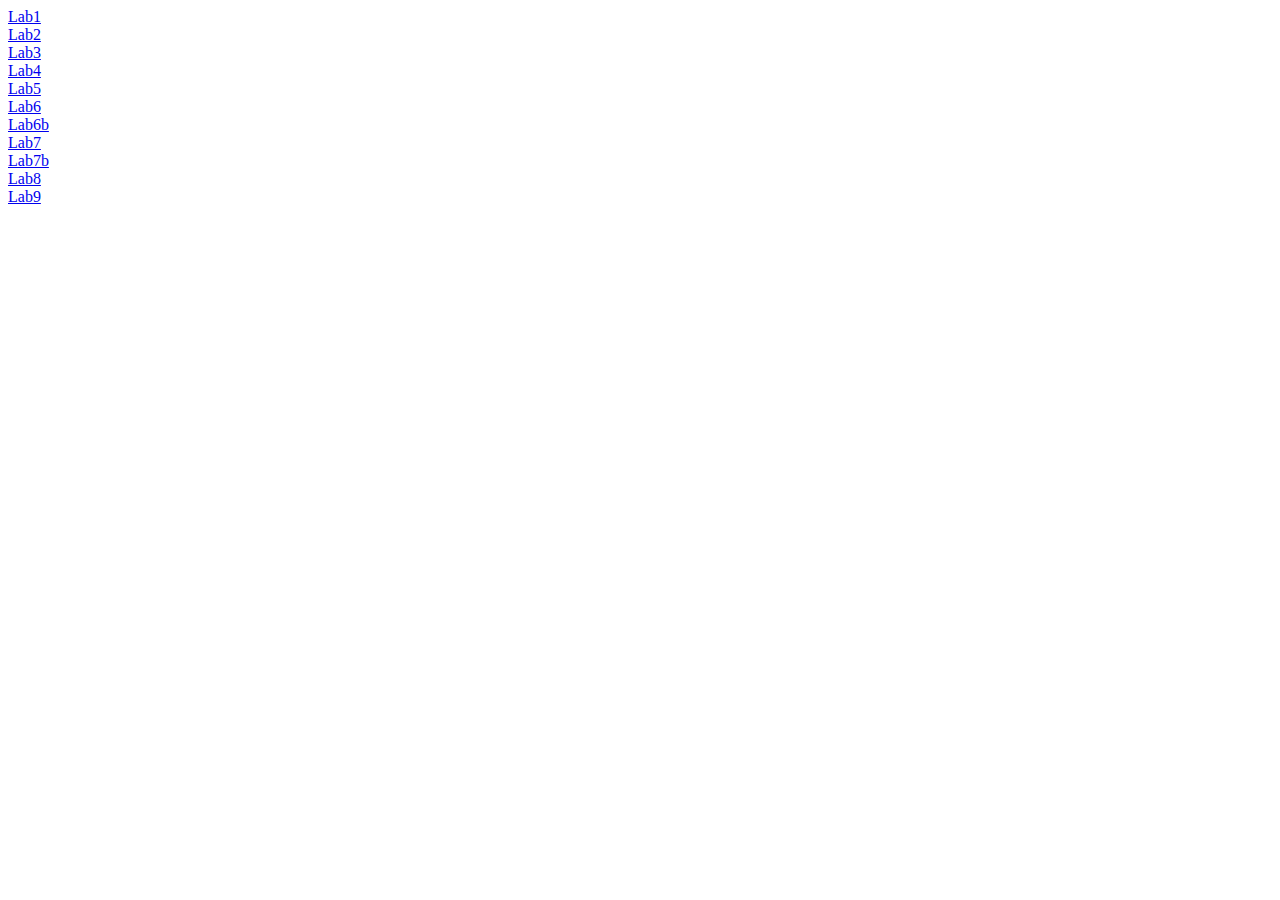
<file: index.html>
<!DOCTYPE html>
  <html>
    <head>
      <title>IPMOB</title>
  </head>
  <body>
    <a href="lab1/index.html">Lab1</a><br>
    <a href="lab2/index.html">Lab2</a><br>
	<a href="lab3/index.html">Lab3</a><br>
	<a href="lab4/index.html">Lab4</a><br>
	<a href="lab5/index.html">Lab5</a><br>
	<a href="lab6/index.html">Lab6</a><br>
	<a href="lab6b/index.html">Lab6b</a><br>
	<a href="lab7/index.html">Lab7</a><br>
	<a href="lab7b/index.html">Lab7b</a><br>
	<a href="lab8/index.html">Lab8</a><br>
	<a href="lab9/index.html">Lab9</a><br>
  </body>
</html>
</file>
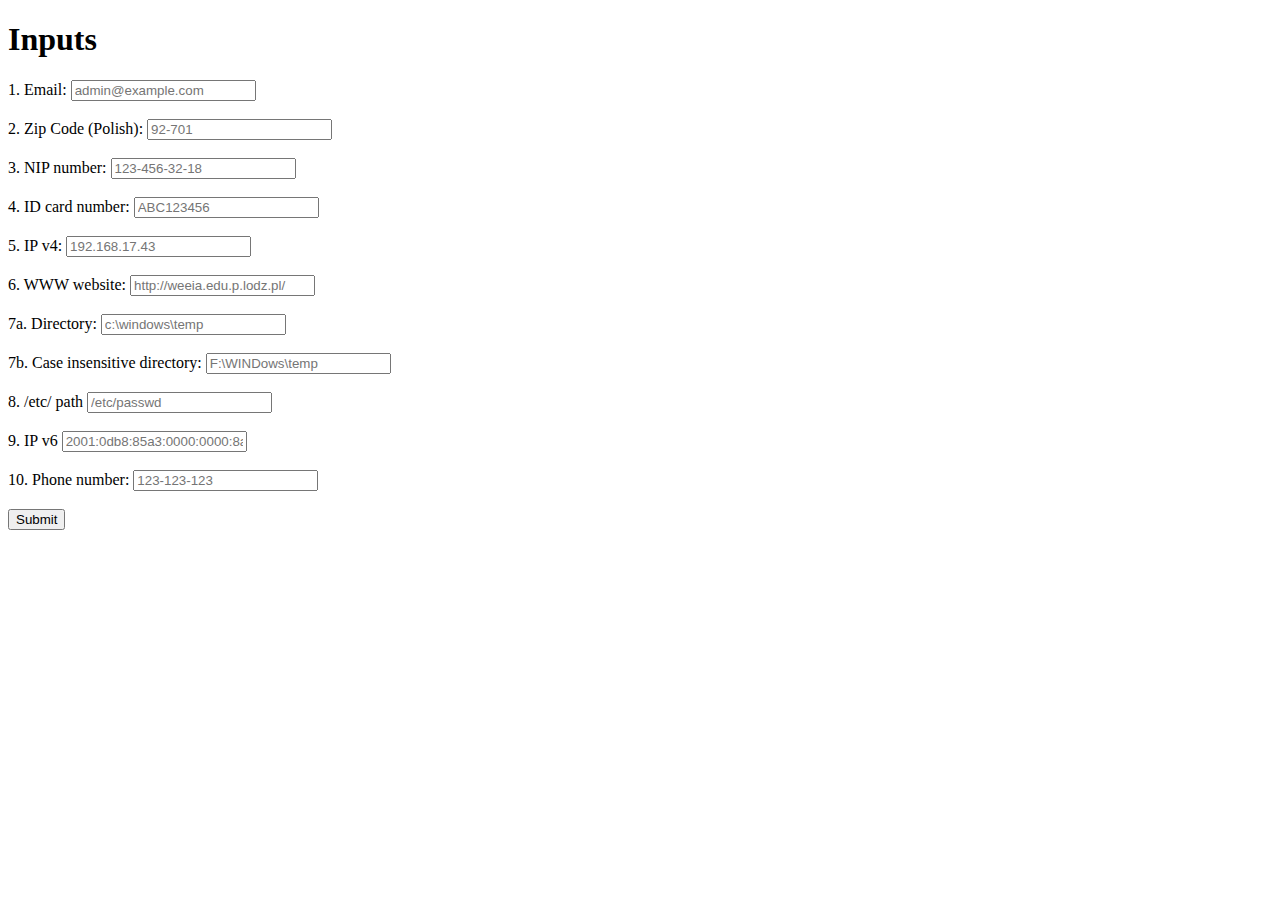
<file: lab1/index.html>
<!DOCTYPE html>
<html>
	<body>

	<h1>Inputs</h1>

		<form action="#">
			<label for="email">1. Email: </label>
			<input type="email" id="email" name="email" placeholder="admin@example.com"><br><br>
			
			<label for="postal_code">2. Zip Code (Polish): </label>
			<input type="text" id="postal_code" name="postal_code" placeholder="92-701" pattern="\d{2}-\d{3}" title="Format: (NN-NNN)"><br><br>
			
			<label for="nip_number">3. NIP number: </label>
			<input type="text" id="nip_number" name="nip_number" placeholder="123-456-32-18" pattern="((\d{3}[- ]\d{3}[- ]\d{2}[- ]\d{2})|(\d{3}[- ]\d{2}[- ]\d{2}[- ]\d{3}))" title="Polish NIP format"><br><br>

			<label for="id_card">4. ID card number:</label>
			<input type="text" id="id_card" name="id_card" placeholder="ABC123456" pattern="[A-Z]{3}[0-9]{6}" title="Correct ID card number contains 3 numbers and 6 digits"><br><br>

			<label for="ip_v4">5. IP v4:</label>
			<input type="text" id="ip_v4" name="ip_v4" placeholder="192.168.17.43" pattern="((25[0-5]|2[0-4][0-9]|[01]?[0-9][0-9]?)(\.|$)){4}" title="IP v4"><br><br>

			<label for="www_website">6. WWW website:</label>
			<input type="text" id="www_website" name="www_website" placeholder="http://weeia.edu.p.lodz.pl/" pattern="((https?:\/\/(?:www\.|(?!www)))?[a-zA-Z0-9][a-zA-Z0-9-]+[a-zA-Z0-9]\.[^\s]{2,}|(www\.)?[a-zA-Z0-9][a-zA-Z0-9-]+[a-zA-Z0-9]\.[^\s]{2,}|(https?:\/\/(?:www\.|(?!www)))?[a-zA-Z0-9]+\.[^\s]{2,}|(www\.)?[a-zA-Z0-9]+\.[^\s]{2,})" title="Full website address"><br><br>

			<label for="directory">7a. Directory:</label>
			<input type="text" id="directory" name="directory" placeholder="c:\windows\temp" pattern="[a-zA-Z]:\\(windows|winnt|win|dos|msdos)\\?[a-z]*" title="Case sensitive directory path"><br><br>

			<label for="directory_ins">7b. Case insensitive directory:</label>
			<input type="text" id="directory_ins" name="directory_ins" placeholder="F:\WINDows\temp" pattern="^[a-zA-Z]:\\([Ww][Ii][Nn][Dd][Oo][Ww][Ss]|[Ww][Ii][Nn][Nn][Tt]|[Ww][Ii][Nn]|[Dd][Oo][Ss]|[Mm][Ss][Dd][Oo][Ss])\\?[a-zA-Z]*" title="Case insensitive directory path"><br><br>

			<label for="etc_path">8. /etc/ path</label>
			<input type="text" id="etc_path" name="etc_path" placeholder="/etc/passwd" pattern="^(/etc/).*" title="Path"><br><br>

			<label for="ip_v6">9. IP v6</label>
			<input type="text" id="ip_v6" name="ip_v6" placeholder="2001:0db8:85a3:0000:0000:8a2e:0370:7334" pattern="(([0-9a-fA-F]{1,4}:){7,7}[0-9a-fA-F]{1,4}|([0-9a-fA-F]{1,4}:){1,7}:|([0-9a-fA-F]{1,4}:){1,6}:[0-9a-fA-F]{1,4}|([0-9a-fA-F]{1,4}:){1,5}(:[0-9a-fA-F]{1,4}){1,2}|([0-9a-fA-F]{1,4}:){1,4}(:[0-9a-fA-F]{1,4}){1,3}|([0-9a-fA-F]{1,4}:){1,3}(:[0-9a-fA-F]{1,4}){1,4}|([0-9a-fA-F]{1,4}:){1,2}(:[0-9a-fA-F]{1,4}){1,5}|[0-9a-fA-F]{1,4}:((:[0-9a-fA-F]{1,4}){1,6})|:((:[0-9a-fA-F]{1,4}){1,7}|:)|fe80:(:[0-9a-fA-F]{0,4}){0,4}%[0-9a-zA-Z]{1,}|::(ffff(:0{1,4}){0,1}:){0,1}((25[0-5]|(2[0-4]|1{0,1}[0-9]){0,1}[0-9])\.){3,3}(25[0-5]|(2[0-4]|1{0,1}[0-9]){0,1}[0-9])|([0-9a-fA-F]{1,4}:){1,4}:((25[0-5]|(2[0-4]|1{0,1}[0-9]){0,1}[0-9])\.){3,3}(25[0-5]|(2[0-4]|1{0,1}[0-9]){0,1}[0-9]))" title="IP v6"><br><br>

			<label for="phone_number">10. Phone number:</label>
			<input type="text" id="phone_number" placeholder="123-123-123" name="phone_number" pattern="[0-9]{3}(-)?[0-9]{3}(-)?[0-9]{3}" title="NNN-NNN-NNN or NNNNNNNNN format"><br><br>

			<input type="submit" value="Submit">
		</form>


	</body>
</html>
</file>
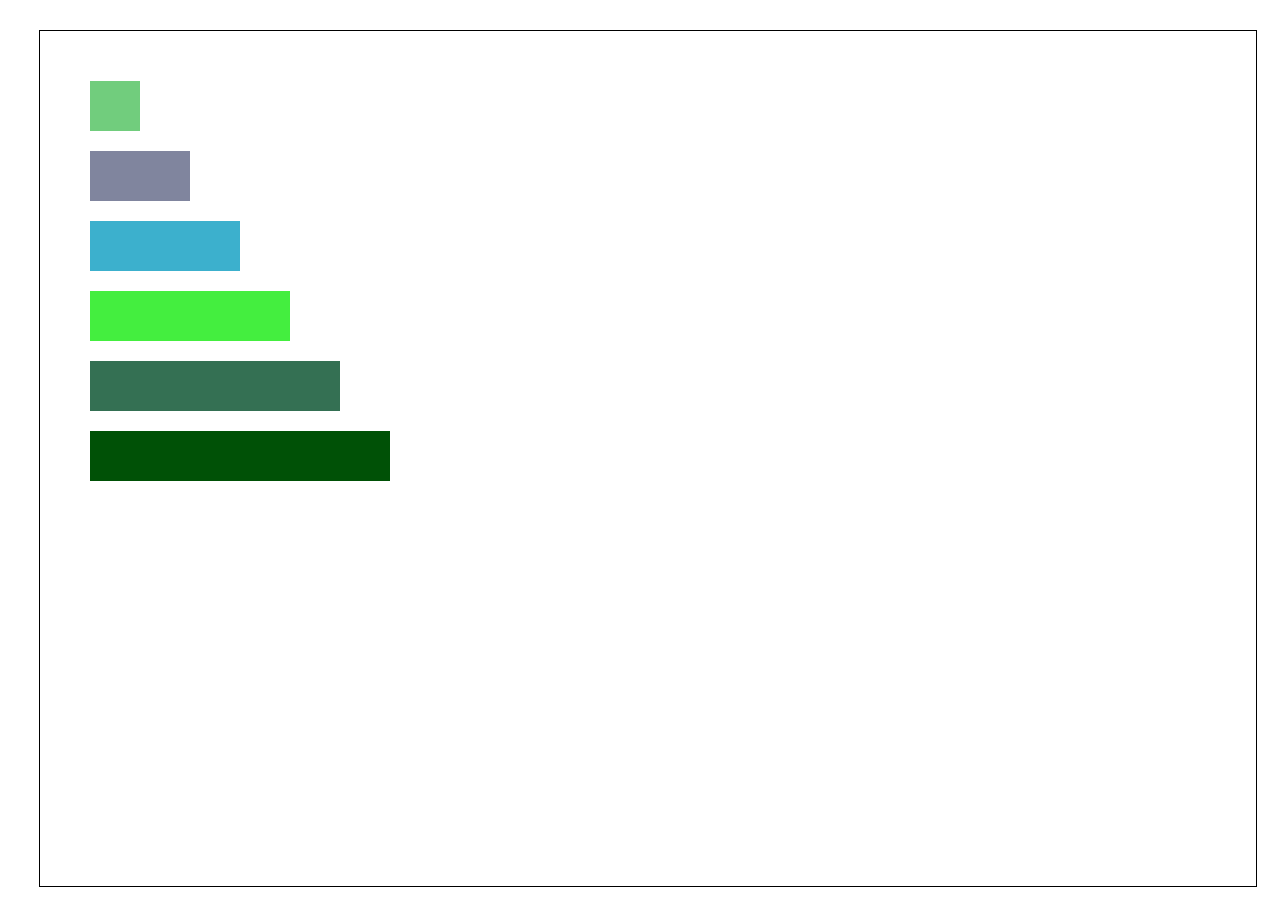
<file: lab3/index.html>
<!DOCTYPE html>
<html lang="en">
  <head>
    <meta charset="UTF-8" />
    <title>Lab3</title>
    <style>
      body {
        width: 100vw;
        height: 100vh;
        display: flex;
        justify-content: center;
        align-items: center;
      }
      #canvas {
        margin: 0 auto;
        border: 1px #000 solid;
      }
    </style>
  </head>
  <body>
    <canvas id="canvas"> </canvas>

    <script>
      (function () {
        const canv = document.getElementById("canvas");
        const ctx = canv.getContext("2d");
        canv.width = (window.innerWidth / 100) * 95;
        canv.height = (window.innerHeight / 100) * 95;

        function getRandomColor() {
          var letters = "0123456789ABCDEF";
          var color = "#";
          for (var i = 0; i < 6; i++) {
            color += letters[Math.floor(Math.random() * 16)];
          }
          return color;
        }

        function Rect(x, y, w, h, key) {
          this.x = x;
          this.y = y;
          this.w = w;
          this.h = h;
          this.key = key;
          this.selected = false;
          this.initialPosition = {};
          this.color = getRandomColor();

          this.draw = function () {
            ctx.fillStyle = this.color;
            ctx.fillRect(this.x, this.y, this.w, this.h);
          };

          this.drawRed = function () {
            ctx.fillStyle = "#f60606";
            ctx.fillRect(this.x, this.y, this.w, this.h);
          };
        }

        let rectArr = [];

        for (let i = 0; i < 6; i++) {
          rectArr.push(new Rect(50, 50 + i * 70, 50 + i * 50, 50));
          rectArr[i].key = i;
        }

        let cursor = {
          x: 0,
          y: 0,
        };

        function cursorInrect(rect) {
          return (
            cursor.x > rect.x &&
            cursor.x < rect.x + rect.w &&
            cursor.y > rect.y &&
            cursor.y < rect.y + rect.h
          );
        }

        function selectedInrect(rect) {
          for (let i = 0; i < rectArr.length; i++) {
            if (rectArr[i].selected) {
              selected = rectArr[i];
              let newRectArr = rectArr.filter((item) => !item.selected);
              for (let i = 0; i < newRectArr.length; i++) {
                if (
                  selected.x + selected.w > newRectArr[i].x &&
                  selected.x < newRectArr[i].x + newRectArr[i].w &&
                  selected.y + selected.h > newRectArr[i].y &&
                  selected.y < newRectArr[i].y + newRectArr[i].h
                ) {
                  newRectArr[i].drawRed();
                  return true;
                }
              }
            }
          }
        }

        onmousedown = () => {
          for (let i = 0; i < rectArr.length; i++) {
            if (cursorInrect(rectArr[i])) {
              rectArr[i].selected = true;
              rectArr[i].initialPosition.x = rectArr[i].x;
              rectArr[i].initialPosition.y = rectArr[i].y;
              rectArr[i].initialPosition.key = rectArr[i].key;
            }
          }
        };

        onmousemove = (e) => {
          cursor.x = e.pageX - (innerWidth / 100) * 2.5;
          cursor.y = e.pageY - (innerHeight / 100) * 2.5;
        };

        onmouseup = () => {
          for (let i = 0; i < rectArr.length; i++) {
            if (rectArr[i].selected && selectedInrect(rectArr[i])) {
              rectArr[i].x = rectArr[i].initialPosition.x;
              rectArr[i].y = rectArr[i].initialPosition.y;
            }

            if (rectArr[i].selected) rectArr[i].selected = !rectArr[i].selected;
          }
        };

        setInterval(function () {
          ctx.clearRect(0, 0, canv.width, canv.height);
          for (let i = 0; i < rectArr.length; i++) {
            rectArr[i].draw();

            if (rectArr[i].selected) {
              rectArr[i].x = cursor.x - rectArr[i].w / 2;
              rectArr[i].y = cursor.y - rectArr[i].h / 2;
            }

            if (selectedInrect(rectArr[i])) {
              selected.drawRed();
            }
          }
        }, 0);
      })();
    </script>
  </body>
</html>
</file>
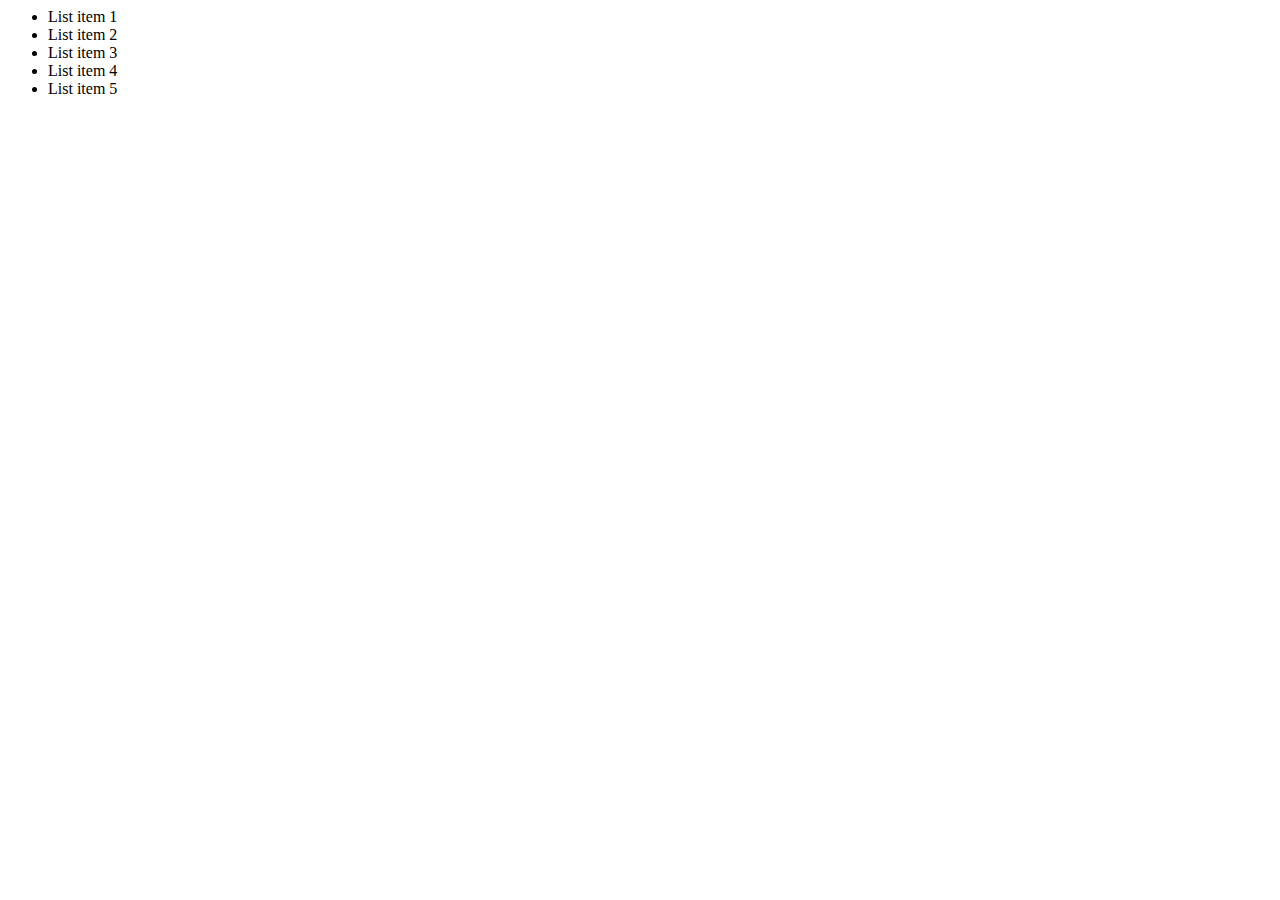
<file: lab4/index.html>
<html>
  <head>
    <title>
      Lab4
    </title>
  </head>
  <body>
    <ul>
      <li class="dropzone" id='0' draggable="true">List item 1</li>
      <li class="dropzone" id='1' draggable="true">List item 2</li>
      <li class="dropzone" id='2' draggable="true">List item 3</li>
      <li class="dropzone" id='3' draggable="true">List item 4</li>
      <li class="dropzone" id='4' draggable="true">List item 5</li>
    </ul>
  </body>
</html>
</file>
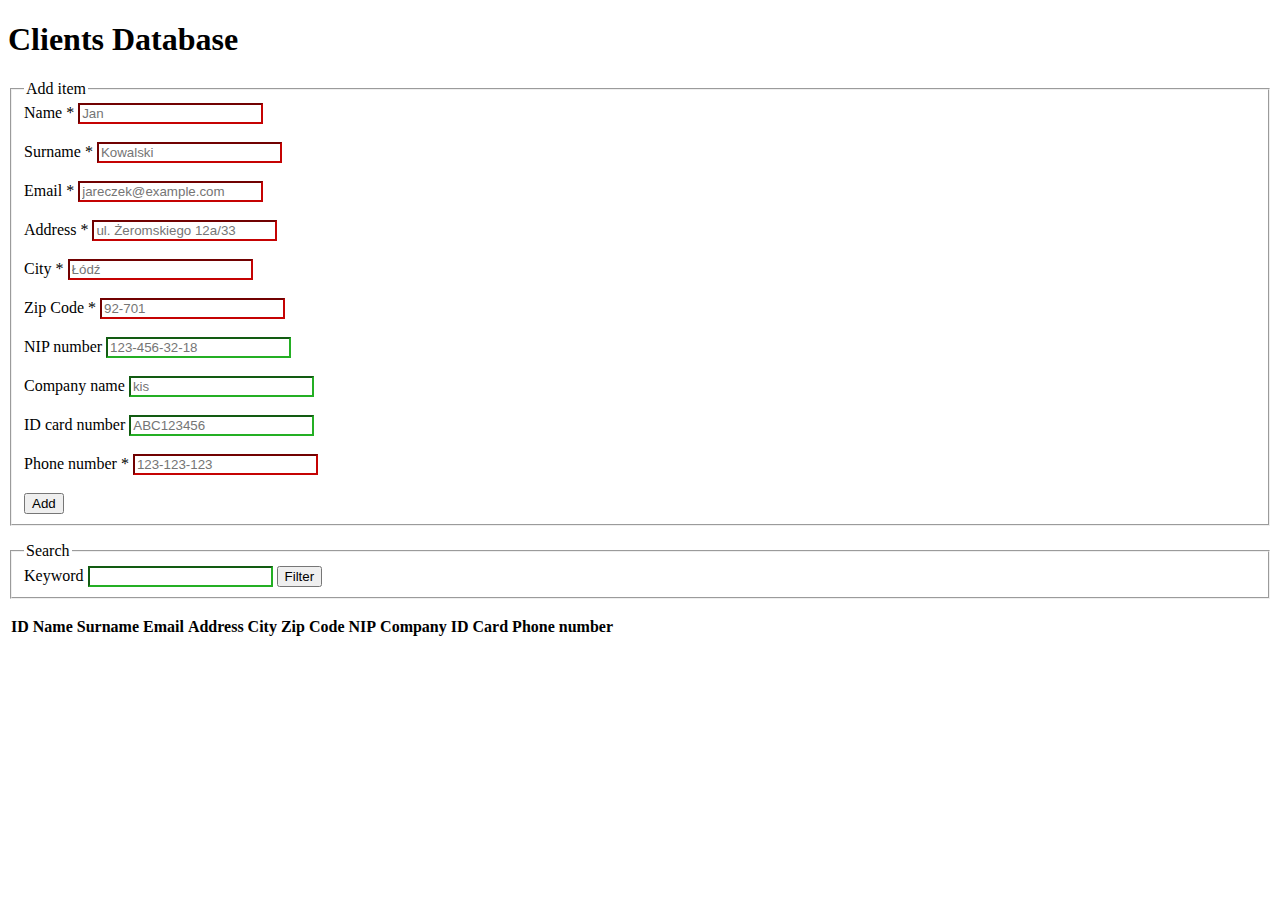
<file: lab5/index.html>
<!DOCTYPE html>
<head>
  <title>form</title>
  <style>
    input:invalid {
      border-color: rgb(197, 3, 3);
    }
    input:valid {
      border-color: rgb(36, 175, 36);
    }
  </style>
<script>
  window.indexedDB = window.indexedDB || window.mozIndexedDB || window.webkitIndexedDB || window.msIndexedDB;
  window.IDBTransaction = window.IDBTransaction || window.webkitIDBTransaction || window.msIDBTransaction || {READ_WRITE: "readwrite"}; // This line should only be needed if it is needed to support the object's constants for older browsers
  window.IDBKeyRange = window.IDBKeyRange || window.webkitIDBKeyRange || window.msIDBKeyRange;

  if (!window.indexedDB) {
    window.alert("Your browser doesn't support a stable version of IndexedDB. Such and such feature will not be available.");
  }

  function init(){
    var request = window.indexedDB.open("ClientDatabase", 1);
    request.onerror = function(event) {
      alert("Error faced while opening database");
    };
    request.onsuccess = function(event) {
      db = event.target.result;
      db.onerror = function(event) {
        alert("Database error: " + event.target.errorCode);
      };
      updatetable();
  };

  request.onupgradeneeded = function(event) {  
    var db = event.target.result;
    var objectStore = db.createObjectStore("clients", {keyPath: "id", autoIncrement: true});
    objectStore.createIndex("name", "name", {unique: false});
    objectStore.createIndex("surname", "surname", {unique: false});
    objectStore.createIndex("email", "email", {unique: false});
    objectStore.createIndex("address", "address", {unique: false});
    objectStore.createIndex("city", "city", {unique: false});
    objectStore.createIndex("postal", "postal", {unique: false});
    objectStore.createIndex("nip", "nip", {unique: false});
    objectStore.createIndex("company", "company", {unique: false});
    objectStore.createIndex("id_card", "id_card", {unique: false});
    objectStore.createIndex("phone", "phone", {unique: false});
    objectStore.transaction.oncomplete = function(event) {
      
    };
  };

  document.getElementById('addClientForm').onsubmit = function(e) {
    var bname = document.getElementById('nameInput').value;
    var bsurname = document.getElementById('surnameInput').value;
    var bemail = document.getElementById('emailInput').value;
    var baddress = document.getElementById('addressInput').value;
    var bcity = document.getElementById('cityInput').value;
    var bpostal = document.getElementById('postalInput').value;
    var bnip = document.getElementById('nipInput').value;
    var bcompany = document.getElementById('companyInput').value;
    var bid_card = document.getElementById('idCardInput').value;
    var bphone = document.getElementById('phoneInput').value;

    if (!bname || !bsurname || !bemail || !baddress || !bcity || !bpostal || !bphone) {
      window.alert("Fill the form correctly!");
      return;
    }

    const book_item = {
      name: bname,
      surname: bsurname,
      email: bemail,
      address: baddress, 
      city: bcity, 
      postal: bpostal,
      nip: bnip,
      company: bcompany,
      id_card: bid_card,
      phone: bphone
    }
    var transaction = db.transaction(["clients"], "readwrite");
    transaction.oncomplete = function(event) {
      console.log("all done with transaction");
    };
    transaction.onerror = function(event){
      console.dir(event);
    };
    var clientsObjectStore = transaction.objectStore("clients");
    var request = clientsObjectStore.add(book_item);
    request.onsuccess = function(event){
      console.log("added item");
    };

    updatetable();

  }

  document.getElementById('filterButton').onclick = function(e){
    var filter = document.getElementById('filterInput').value;
    if (!filter) {
      filter = "";
    }
    filter = filter.toLowerCase();
    
    document.getElementById("clients-table-body").innerHTML = "";
    var request = db.transaction("clients").objectStore("clients").openCursor();
    request.onerror = function(event){
      console.dir(event);
    };
    request.onsuccess = function(event){
      cursor = event.target.result;

      if(cursor) {
        if 
          ((cursor.key.toString().localeCompare(filter) == 0 ||
          cursor.value.name.toLowerCase().includes(filter) || 
          cursor.value.surname.toLowerCase().includes(filter) || 
          cursor.value.email.toLowerCase().includes(filter) || 
          cursor.value.address.toLowerCase().includes(filter) || 
          cursor.value.city.toLowerCase().includes(filter) || 
          cursor.value.postal.toLowerCase().includes(filter) || 
          cursor.value.nip.toLowerCase().includes(filter) || 
          cursor.value.company.toLowerCase().includes(filter) || 
          cursor.value.id_card.toLowerCase().includes(filter) || 
          cursor.value.phone.toLowerCase().includes(filter)
        )) {
          document.getElementById("clients-table-body").innerHTML += "<tr><td>" + cursor.key + 
            "</td><td>" + cursor.value.name 
              + "</td><td>" + cursor.value.surname
              + "</td><td>" + cursor.value.email
              + "</td><td>" + cursor.value.address
              + "</td><td>" + cursor.value.city 
              + "</td><td>" + cursor.value.postal
              + "</td><td>" + cursor.value.nip
              + "</td><td>" + cursor.value.company 
              + "</td><td>" + cursor.value.id_card
              + "</td><td>" + cursor.value.phone
              + "</td><td><button id=\"delButton\" value=\"" + cursor.key + "\">X</button>"
              + "</td></tr>";
        }
        document.getElementById('delButton').onclick = function(e){
          var id_del = parseInt(document.getElementById('delButton').value);
          var request = db.transaction(["clients"], "readwrite").objectStore("clients").delete(id_del);
          updatetable();
        }
        cursor.continue();
      }
    };
  }

  function updatetable(){
    document.getElementById("clients-table-body").innerHTML = "";
    var request = db.transaction("clients").objectStore("clients").openCursor();
    request.onerror = function(event){
      console.dir(event);
    };
    request.onsuccess = function(event){
      cursor = event.target.result;

      if (cursor) {
        document.getElementById("clients-table-body").innerHTML += "<tr><td>" + cursor.key + 
          "</td><td>" + cursor.value.name 
            + "</td><td>" + cursor.value.surname
            + "</td><td>" + cursor.value.email
            + "</td><td>" + cursor.value.address
            + "</td><td>" + cursor.value.city 
            + "</td><td>" + cursor.value.postal
            + "</td><td>" + cursor.value.nip
            + "</td><td>" + cursor.value.company 
            + "</td><td>" + cursor.value.id_card
            + "</td><td>" + cursor.value.phone
            + "</td><td><button id=\"delButton\" value=\"" + cursor.key + "\">X</button>"
            + "</td></tr>";

            document.getElementById('delButton').onclick = function(e){
              var id_del = parseInt(document.getElementById('delButton').value);
              var request = db.transaction(["clients"], "readwrite").objectStore("clients").delete(id_del);
              updatetable();
            }
          }
          cursor.continue();
      }
    };
  }

</script>
</head>

<body onload="init()">
  
    <h1>Clients Database</h1>

    <p>
      <form id="addClientForm">
        <fieldset id="addForm">
          <legend>Add item</legend>

          <label>Name *</label>
          <input id="nameInput" placeholder="Jan" required><br><br>

          <label>Surname *</label>
          <input id="surnameInput" placeholder="Kowalski" required><br><br>
          
          <label for="email">Email *</label>
          <input required id="emailInput" type="email" id="email" name="email" placeholder="jareczek@example.com"><br><br>
          
          <label for="address">Address *</label>
          <input required type="text" id="addressInput" placeholder="ul. Żeromskiego 12a/33"><br><br>

          <label>City *</label>
          <input id="cityInput" placeholder="Łódź" required><br><br>            

          <label for="postalCode">Zip Code *</label>
          <input required type="text" id="postalInput" name="postal_code" placeholder="92-701" pattern="\d{2}-\d{3}" title="Format: (NN-NNN)"><br><br>
          
          <label for="nipNumber">NIP number </label>
          <input type="text" id="nipInput" name="nip_number" placeholder="123-456-32-18" pattern="((\d{3}[- ]\d{3}[- ]\d{2}[- ]\d{2})|(\d{3}[- ]\d{2}[- ]\d{2}[- ]\d{3}))" title="Polish NIP format"><br><br>
    
          <label for="companyName">Company name </label>
          <input id="companyInput" placeholder="kis"><br><br>

          <label for="idCard">ID card number </label>
          <input type="text" id="idCardInput" name="id_card" placeholder="ABC123456" pattern="[A-Z]{3}[0-9]{6}" title="Correct ID card number contains 3 numbers and 6 digits"><br><br>

          <label for="phoneNumber">Phone number *</label>
          <input required type="text" id="phoneInput" placeholder="123-123-123" name="phone_number" pattern="[0-9]{3}(-)?[0-9]{3}(-)?[0-9]{3}" title="NNN-NNN-NNN or NNNNNNNNN format"><br><br>
          <button type="submit" id="addButton">Add</button>
        </fieldset>
      </form>
    </p>

    <p>
      <fieldset id="searchForm">
        <legend>Search</legend>
        <label>Keyword</label>
        <input id="filterInput">
        <button id="filterButton">Filter</button>
      </fieldset>
    </p>

    <table id="clients-table">
        <thead>
          <tr><th>ID</th><th>Name</th><th>Surname</th><th>Email</th><th>Address</th><th>City</th><th>Zip Code</th><th>NIP</th><th>Company</th><th>ID Card</th><th>Phone number</th></tr>
        </thead>
        <tbody id="clients-table-body">
        </tbody>
    </table>

</body>
</html>
</file>
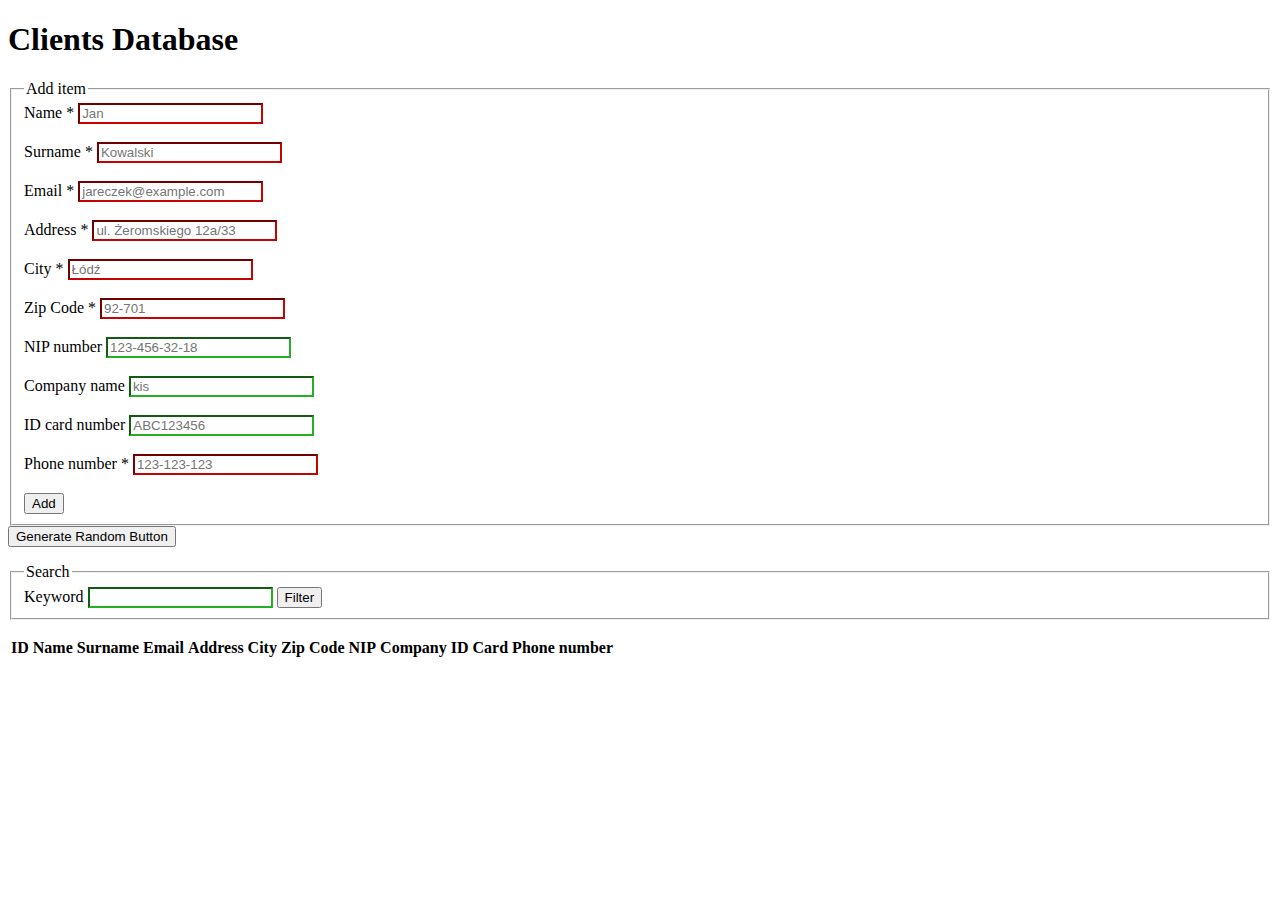
<file: lab6/index.html>
<!DOCTYPE html>
<head>
  <title>form</title>
  <style>
    input:invalid {
      border-color: rgb(197, 3, 3);
    }
    input:valid {
      border-color: rgb(36, 175, 36);
    }
  </style>
<script>
  window.indexedDB = window.indexedDB || window.mozIndexedDB || window.webkitIndexedDB || window.msIndexedDB;
  window.IDBTransaction = window.IDBTransaction || window.webkitIDBTransaction || window.msIDBTransaction || {READ_WRITE: "readwrite"}; // This line should only be needed if it is needed to support the object's constants for older browsers
  window.IDBKeyRange = window.IDBKeyRange || window.webkitIDBKeyRange || window.msIDBKeyRange;

  if (!window.indexedDB) {
    window.alert("Your browser doesn't support a stable version of IndexedDB. Such and such feature will not be available.");
  }

  function init(){
    var request = window.indexedDB.open("ClientDatabase", 1);
    request.onerror = function(event) {
      alert("Error faced while opening database");
    };
    request.onsuccess = function(event) {
      db = event.target.result;
      db.onerror = function(event) {
        alert("Database error: " + event.target.errorCode);
      };
      updatetable();
  };

  request.onupgradeneeded = function(event) {  
    var db = event.target.result;
    var objectStore = db.createObjectStore("clients", {keyPath: "id", autoIncrement: true});
    objectStore.createIndex("name", "name", {unique: false});
    objectStore.createIndex("surname", "surname", {unique: false});
    objectStore.createIndex("email", "email", {unique: false});
    objectStore.createIndex("address", "address", {unique: false});
    objectStore.createIndex("city", "city", {unique: false});
    objectStore.createIndex("postal", "postal", {unique: false});
    objectStore.createIndex("nip", "nip", {unique: false});
    objectStore.createIndex("company", "company", {unique: false});
    objectStore.createIndex("id_card", "id_card", {unique: false});
    objectStore.createIndex("phone", "phone", {unique: false});
    objectStore.transaction.oncomplete = function(event) {
      
    };
  };

  document.getElementById('addClientForm').onsubmit = function(e) {
    var bname = document.getElementById('nameInput').value;
    var bsurname = document.getElementById('surnameInput').value;
    var bemail = document.getElementById('emailInput').value;
    var baddress = document.getElementById('addressInput').value;
    var bcity = document.getElementById('cityInput').value;
    var bpostal = document.getElementById('postalInput').value;
    var bnip = document.getElementById('nipInput').value;
    var bcompany = document.getElementById('companyInput').value;
    var bid_card = document.getElementById('idCardInput').value;
    var bphone = document.getElementById('phoneInput').value;

    if (!bname || !bsurname || !bemail || !baddress || !bcity || !bpostal || !bphone) {
      window.alert("Fill the form correctly!");
      return;
    }

    const book_item = {
      name: bname,
      surname: bsurname,
      email: bemail,
      address: baddress, 
      city: bcity, 
      postal: bpostal,
      nip: bnip,
      company: bcompany,
      id_card: bid_card,
      phone: bphone
    }
    var transaction = db.transaction(["clients"], "readwrite");
    transaction.oncomplete = function(event) {
      console.log("all done with transaction");
    };
    transaction.onerror = function(event){
      console.dir(event);
    };
    var clientsObjectStore = transaction.objectStore("clients");
    var request = clientsObjectStore.add(book_item);
    request.onsuccess = function(event){
      console.log("added item");
    };

    updatetable();

  }

  document.getElementById('filterButton').onclick = function(e){
    var filter = document.getElementById('filterInput').value;
    if (!filter) {
      filter = "";
    }
    filter = filter.toLowerCase();
    
    document.getElementById("clients-table-body").innerHTML = "";
    var request = db.transaction("clients").objectStore("clients").openCursor();
    request.onerror = function(event){
      console.dir(event);
    };
    request.onsuccess = function(event){
      cursor = event.target.result;

      if(cursor) {
        if 
          ((cursor.key.toString().localeCompare(filter) == 0 ||
          cursor.value.name.toLowerCase().includes(filter) || 
          cursor.value.surname.toLowerCase().includes(filter) || 
          cursor.value.email.toLowerCase().includes(filter) || 
          cursor.value.address.toLowerCase().includes(filter) || 
          cursor.value.city.toLowerCase().includes(filter) || 
          cursor.value.postal.toLowerCase().includes(filter) || 
          cursor.value.nip.toLowerCase().includes(filter) || 
          cursor.value.company.toLowerCase().includes(filter) || 
          cursor.value.id_card.toLowerCase().includes(filter) || 
          cursor.value.phone.toLowerCase().includes(filter)
        )) {
          document.getElementById("clients-table-body").innerHTML += "<tr><td>" + cursor.key + 
            "</td><td>" + cursor.value.name 
              + "</td><td>" + cursor.value.surname
              + "</td><td>" + cursor.value.email
              + "</td><td>" + cursor.value.address
              + "</td><td>" + cursor.value.city 
              + "</td><td>" + cursor.value.postal
              + "</td><td>" + cursor.value.nip
              + "</td><td>" + cursor.value.company 
              + "</td><td>" + cursor.value.id_card
              + "</td><td>" + cursor.value.phone
              + "</td><td><button id=\"delButton\" value=\"" + cursor.key + "\">X</button>"
              + "</td></tr>";
              document.getElementById('delButton').onclick = function(e){
                var id_del = parseInt(document.getElementById('delButton').value);
                var request = db.transaction(["clients"], "readwrite").objectStore("clients").delete(id_del);
                document.getElementById('filterInput').value = "";
                updatetable();
              }
          }
        cursor.continue();
      }
    };
  }

  function randomText(textArray) {
    var randomIndex = Math.floor(Math.random() * textArray.length); 
    var randomElement = textArray[randomIndex];
    return randomElement;
  }

  function generateRandomAddress() {
    var street = ['ul. Wólczańska', 'ul. Racławicka', 'ul. Pabianicka', 'Aleja Politechniki', 'ul. Piotrkowska', 'ul. Narutowicza'];
    var alphabet = "abcdefghijklmnopqrstuvwxyz"
    var house = Math.floor(Math.random() * 99) + 1 + alphabet[Math.floor(Math.random() * alphabet.length)] + '/' + Math.floor(Math.random() * 9) + 1; 
    return randomText(street) + " " + house.toString();
  }

  document.getElementById('generateButton').onclick = function(e) {
    document.getElementById("nameInput").value = randomText(['Mariusz', 'Monika', 'Jan', 'Stefan', 'Ala', 'Ela', 'Ola', 'Ula', 'Marcin', 'Waldek', 'Piotr', 'Tomasz']);
    document.getElementById("surnameInput").value = randomText(['Pudzianowski', 'Najman', 'Paździoch', 'Kowalski', 'Nowak', 'Duch', 'Jaworski', 'Drzymała', 'Welfle']);
    document.getElementById("emailInput").value = Math.random().toString(36).substring(2, 5) + Math.random().toString(36).substring(2, 5) + '@gmail.com';
    document.getElementById("addressInput").value = generateRandomAddress();
  }

  function updatetable(){
    document.getElementById("clients-table-body").innerHTML = "";
    var request = db.transaction("clients").objectStore("clients").openCursor();
    request.onerror = function(event){
      console.dir(event);
    };
    request.onsuccess = function(event){
      cursor = event.target.result;

      if (cursor) {
        document.getElementById("clients-table-body").innerHTML += "<tr><td>" + cursor.key + 
          "</td><td>" + cursor.value.name 
            + "</td><td>" + cursor.value.surname
            + "</td><td>" + cursor.value.email
            + "</td><td>" + cursor.value.address
            + "</td><td>" + cursor.value.city 
            + "</td><td>" + cursor.value.postal
            + "</td><td>" + cursor.value.nip
            + "</td><td>" + cursor.value.company 
            + "</td><td>" + cursor.value.id_card
            + "</td><td>" + cursor.value.phone
            + "</td><td><button id=\"delButton\" value=\"" + cursor.key + "\">X</button>"
            + "</td></tr>";
            document.getElementById('delButton').onclick = function(e){
              var id_del = parseInt(document.getElementById('delButton').value);
              var request = db.transaction(["clients"], "readwrite").objectStore("clients").delete(id_del);
              document.getElementById('filterInput').value = "";
              updatetable();
           }
          }
          cursor.continue();
      }
    };
  }

</script>
</head>

<body onload="init()">
  
    <h1>Clients Database</h1>

    <p>
      <form id="addClientForm">
        <fieldset id="addForm">
          <legend>Add item</legend>

          <label>Name *</label>
          <input id="nameInput" placeholder="Jan" required><br><br>

          <label>Surname *</label>
          <input id="surnameInput" placeholder="Kowalski" required><br><br>
          
          <label for="email">Email *</label>
          <input required id="emailInput" type="email" id="email" name="email" placeholder="jareczek@example.com"><br><br>
          
          <label for="address">Address *</label>
          <input required type="text" id="addressInput" placeholder="ul. Żeromskiego 12a/33"><br><br>

          <label>City *</label>
          <input id="cityInput" placeholder="Łódź" required><br><br>            

          <label for="postalCode">Zip Code *</label>
          <input required type="text" id="postalInput" name="postal_code" placeholder="92-701" pattern="\d{2}-\d{3}" title="Format: (NN-NNN)"><br><br>
          
          <label for="nipNumber">NIP number </label>
          <input type="text" id="nipInput" name="nip_number" placeholder="123-456-32-18" pattern="((\d{3}[- ]\d{3}[- ]\d{2}[- ]\d{2})|(\d{3}[- ]\d{2}[- ]\d{2}[- ]\d{3}))" title="Polish NIP format"><br><br>
    
          <label for="companyName">Company name </label>
          <input id="companyInput" placeholder="kis"><br><br>

          <label for="idCard">ID card number </label>
          <input type="text" id="idCardInput" name="id_card" placeholder="ABC123456" pattern="[A-Z]{3}[0-9]{6}" title="Correct ID card number contains 3 numbers and 6 digits"><br><br>

          <label for="phoneNumber">Phone number *</label>
          <input required type="text" id="phoneInput" placeholder="123-123-123" name="phone_number" pattern="[0-9]{3}(-)?[0-9]{3}(-)?[0-9]{3}" title="NNN-NNN-NNN or NNNNNNNNN format"><br><br>
          <button type="submit" id="addButton">Add</button>
        </fieldset>
      </form>
      <button id="generateButton">Generate Random Button</button>
    </p>

    <p>
      <fieldset id="searchForm">
        <legend>Search</legend>
        <label>Keyword</label>
        <input id="filterInput">
        <button id="filterButton">Filter</button>
      </fieldset>
    </p>

    <table id="clients-table">
        <thead>
          <tr><th>ID</th><th>Name</th><th>Surname</th><th>Email</th><th>Address</th><th>City</th><th>Zip Code</th><th>NIP</th><th>Company</th><th>ID Card</th><th>Phone number</th></tr>
        </thead>
        <tbody id="clients-table-body">
        </tbody>
    </table>

</body>
</html>
</file>
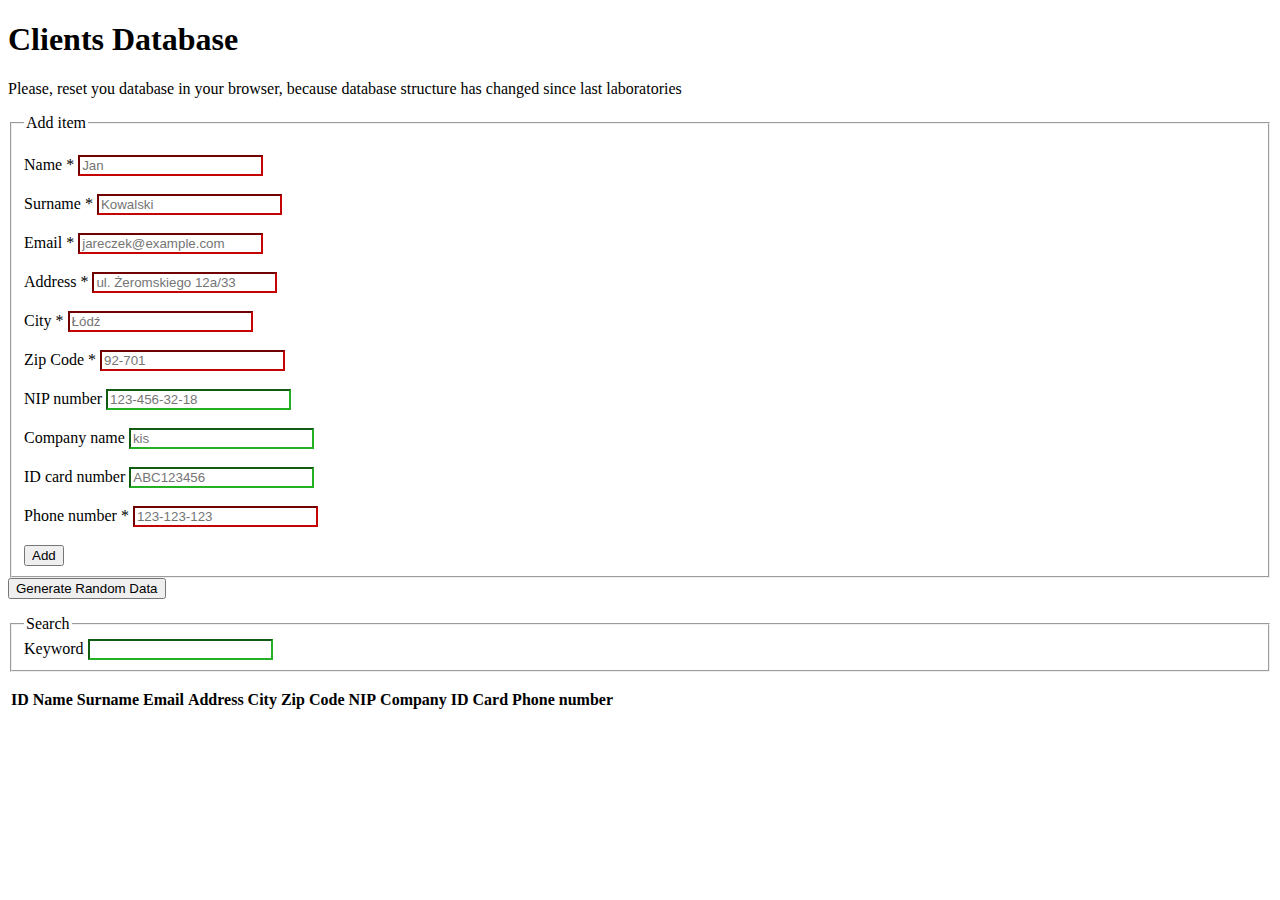
<file: lab6b/index.html>
<!DOCTYPE html>
<head>
  <title>form</title>
  <style>
    input:invalid {
      border-color: rgb(197, 3, 3);
    }
    input:valid {
      border-color: rgb(36, 175, 36);
    }
  </style>
<script>
  const alphabet = "abcdefghijklmnopqrstuvwxyz";
  const bigAlphabet = "ABCDEFGHIJKLMNOPQRSTUVWXYZ";

  window.indexedDB = window.indexedDB || window.mozIndexedDB || window.webkitIndexedDB || window.msIndexedDB;
  window.IDBTransaction = window.IDBTransaction || window.webkitIDBTransaction || window.msIDBTransaction || {READ_WRITE: "readwrite"}; // This line should only be needed if it is needed to support the object's constants for older browsers
  window.IDBKeyRange = window.IDBKeyRange || window.webkitIDBKeyRange || window.msIDBKeyRange;

  if (!window.indexedDB) {
    window.alert("Your browser doesn't support a stable version of IndexedDB. Such and such feature will not be available.");
  }

  function init(){
    var request = window.indexedDB.open("ClientDatabase", 1);
    request.onerror = function(event) {
      alert("Error faced while opening database");
    };
    request.onsuccess = function(event) {
      db = event.target.result;
      db.onerror = function(event) {
        alert("Database error: " + event.target.errorCode);
      };
      updatetable();
  };

  request.onupgradeneeded = function(event) {  
    var db = event.target.result;
    var objectStore = db.createObjectStore("clients", {keyPath: "id", autoIncrement: true});
    objectStore.createIndex("name", "name", {unique: false});
    objectStore.createIndex("surname", "surname", {unique: false});
    objectStore.createIndex("email", "email", {unique: false});
    objectStore.createIndex("address", "address", {unique: false});
    objectStore.createIndex("city", "city", {unique: false});
    objectStore.createIndex("postal", "postal", {unique: false});
    objectStore.createIndex("nip", "nip", {unique: false});
    objectStore.createIndex("company", "company", {unique: false});
    objectStore.createIndex("id_card", "id_card", {unique: false});
    objectStore.createIndex("phone", "phone", {unique: false});
    objectStore.transaction.oncomplete = function(event) {
      
    };
  };

  document.getElementById('addClientForm').onsubmit = function(e) {
    e.preventDefault();
    var bid = document.getElementById('idInput').value;
    var bname = document.getElementById('nameInput').value;
    var bsurname = document.getElementById('surnameInput').value;
    var bemail = document.getElementById('emailInput').value;
    var baddress = document.getElementById('addressInput').value;
    var bcity = document.getElementById('cityInput').value;
    var bpostal = document.getElementById('postalInput').value;
    var bnip = document.getElementById('nipInput').value;
    var bcompany = document.getElementById('companyInput').value;
    var bid_card = document.getElementById('idCardInput').value;
    var bphone = document.getElementById('phoneInput').value;

    if (!bname || !bsurname || !bemail || !baddress || !bcity || !bpostal || !bphone) {
      window.alert("Fill the form correctly!");
      return;
    }

    if (bid != "") {
      bid = parseInt(bid);
      var transaction = db.transaction(["clients"], "readwrite");
      transaction.objectStore("clients").get(bid).onsuccess = function(event) {
        var cursor = event.target.result;
        if (cursor) {
          const book_item = {
            id: bid,
            name: bname,
            surname: bsurname,
            email: bemail,
            address: baddress, 
            city: bcity, 
            postal: bpostal,
            nip: bnip,
            company: bcompany,
            id_card: bid_card,
            phone: bphone
          }
          var id_del = bid;
          var transaction = db.transaction(["clients"], "readwrite");
          var request = transaction.objectStore("clients").delete(id_del);
          var transaction = db.transaction(["clients"], "readwrite");
          transaction.oncomplete = function(event) {
            console.log("all done with transaction");
          };
          transaction.onerror = function(event){
            console.dir(event);
          };
          var clientsObjectStore = transaction.objectStore("clients");
          var request = clientsObjectStore.add(book_item);
          request.onsuccess = function(event){
            console.log("added item");
            updatetable();
          };
        } else {
          window.alert("Record with this ID doesn't exist");
        }
      };
    } else {
      const book_item = {
        name: bname,
        surname: bsurname,
        email: bemail,
        address: baddress, 
        city: bcity, 
        postal: bpostal,
        nip: bnip,
        company: bcompany,
        id_card: bid_card,
        phone: bphone
      }
      var transaction = db.transaction(["clients"], "readwrite");
      transaction.oncomplete = function(event) {
        console.log("all done with transaction");
      };
      transaction.onerror = function(event){
        console.dir(event);
      };
      var clientsObjectStore = transaction.objectStore("clients");
      var request = clientsObjectStore.add(book_item);
      request.onsuccess = function(event){
        console.log("added item");
      };
    }
    updatetable();
  }

  function inputFilter(e) {
    var filter = document.getElementById('filterInput').value;
    if (!filter) {
      filter = "";
    }
    filter = filter.toLowerCase();
    
    document.getElementById("clients-table-body").innerHTML = "";
    var request = db.transaction("clients").objectStore("clients").openCursor();
    request.onerror = function(event){
      console.dir(event);
    };
    request.onsuccess = function(event){
      cursor = event.target.result;

      if(cursor) {
        if 
          ((cursor.key.toString().localeCompare(filter) == 0 ||
          cursor.value.name.toLowerCase().includes(filter) || 
          cursor.value.surname.toLowerCase().includes(filter) || 
          cursor.value.email.toLowerCase().includes(filter) || 
          cursor.value.address.toLowerCase().includes(filter) || 
          cursor.value.city.toLowerCase().includes(filter) || 
          cursor.value.postal.toLowerCase().includes(filter) || 
          cursor.value.nip.toLowerCase().includes(filter) || 
          cursor.value.company.toLowerCase().includes(filter) || 
          cursor.value.id_card.toLowerCase().includes(filter) || 
          cursor.value.phone.toLowerCase().includes(filter)
        )) {
          document.getElementById("clients-table-body").innerHTML += "<tr><td>" + cursor.key + 
            "</td><td>" + cursor.value.name 
              + "</td><td>" + cursor.value.surname
              + "</td><td>" + cursor.value.email
              + "</td><td>" + cursor.value.address
              + "</td><td>" + cursor.value.city 
              + "</td><td>" + cursor.value.postal
              + "</td><td>" + cursor.value.nip
              + "</td><td>" + cursor.value.company 
              + "</td><td>" + cursor.value.id_card
              + "</td><td>" + cursor.value.phone
              + "</td><td><button onclick=\"delButton(" + cursor.key + ")\">X</button>"
              + "</td><td><button onclick=\"editRecord(" + cursor.key + ")\">Edit</button>"
              + "</td></tr>";
          }
        try {
          cursor.continue();
        } catch (Exception) {}
      }
    };
  }

  document.getElementById('filterInput').addEventListener("input", inputFilter);

  function randomText(textArray) {
    var randomIndex = Math.floor(Math.random() * textArray.length); 
    var randomElement = textArray[randomIndex];
    return randomElement;
  }

  function generateRandomAddress() {
    var street = ['ul. Wólczańska', 'ul. Racławicka', 'ul. Pabianicka', 'Aleja Politechniki', 'ul. Piotrkowska', 'ul. Narutowicza'];
    var house = Math.floor(Math.random() * 99) + 1 + alphabet[Math.floor(Math.random() * alphabet.length)] + '/' + Math.floor(Math.random() * 9) + 1; 
    return randomText(street) + " " + house.toString();
  }

  document.getElementById('generateButton').onclick = function(e) {
    document.getElementById("nameInput").value = randomText(['Mariusz', 'Monika', 'Jan', 'Stefan', 'Ala', 'Ela', 'Ola', 'Ula', 'Marcin', 'Waldek', 'Piotr', 'Tomasz']);
    document.getElementById("surnameInput").value = randomText(['Pudzianowski', 'Najman', 'Paździoch', 'Kowalski', 'Nowak', 'Duch', 'Jaworski', 'Drzymała', 'Welfle']);
    document.getElementById("emailInput").value = Math.random().toString(36).substring(2, 5) + Math.random().toString(36).substring(2, 5) + '@gmail.com';
    document.getElementById("addressInput").value = generateRandomAddress();
    document.getElementById("cityInput").value = randomText(['Łódź', 'Warszawa', 'Wrocław', 'Gdańsk', 'Pabianice', 'Gdynia', 'Poznań']);
    document.getElementById("postalInput").value = (Math.floor(Math.random() * 89 + 10) + '-' + Math.floor(Math.random() * 899 + 100)).toString(); 
    document.getElementById("companyInput").value = Math.random().toString(36).substring(2, 10);
    document.getElementById("phoneInput").value = Math.floor(Math.random() * 899 + 100).toString() + '-' + Math.floor(Math.random() * 899 + 100).toString() + '-' + Math.floor(Math.random() * 899 + 100).toString(); 
    document.getElementById("nipInput").value = Math.floor(Math.random() * 899 + 100).toString() + '-' + Math.floor(Math.random() * 899 + 100).toString() + '-' + Math.floor(Math.random() * 89 + 10).toString() + '-' + Math.floor(Math.random() * 89 + 10).toString();
    document.getElementById("idCardInput").value = bigAlphabet[Math.floor(Math.random() * bigAlphabet.length)] + bigAlphabet[Math.floor(Math.random() * bigAlphabet.length)] + bigAlphabet[Math.floor(Math.random() * bigAlphabet.length)] + Math.floor(Math.random() * 899999 + 100000).toString();
  }

  function updatetable(){
    document.getElementById("clients-table-body").innerHTML = "";
    var request = db.transaction("clients").objectStore("clients").openCursor();
    request.onerror = function(event){
      console.dir(event);
    };
    request.onsuccess = function(event){
      cursor = event.target.result;

      if (cursor) {
        document.getElementById("clients-table-body").innerHTML += "<tr><td>" + cursor.key + 
          "</td><td>" + cursor.value.name 
            + "</td><td>" + cursor.value.surname
            + "</td><td>" + cursor.value.email
            + "</td><td>" + cursor.value.address
            + "</td><td>" + cursor.value.city 
            + "</td><td>" + cursor.value.postal
            + "</td><td>" + cursor.value.nip
            + "</td><td>" + cursor.value.company 
            + "</td><td>" + cursor.value.id_card
            + "</td><td>" + cursor.value.phone
            + "</td><td><button onclick=\"delButton(" + cursor.key + ")\">X</button>"
            + "</td><td><button onclick=\"editRecord(" + cursor.key + ")\">Edit</button>"
            + "</td></tr>";
          }
          try {
            cursor.continue();
          } catch (Exception) {}
      }
    };
  }

  function delButton(id_del) {
    var request = db.transaction(["clients"], "readwrite").objectStore("clients").delete(id_del);
    document.getElementById('filterInput').value = "";
    document.getElementById("clients-table-body").innerHTML = "";
    request = db.transaction("clients").objectStore("clients").openCursor();
    request.onerror = function(event){
      console.dir(event);
    };
    request.onsuccess = function(event){
      cursor = event.target.result;

      if (cursor) {
        document.getElementById("clients-table-body").innerHTML += "<tr><td>" + cursor.key + 
          "</td><td>" + cursor.value.name 
            + "</td><td>" + cursor.value.surname
            + "</td><td>" + cursor.value.email
            + "</td><td>" + cursor.value.address
            + "</td><td>" + cursor.value.city 
            + "</td><td>" + cursor.value.postal
            + "</td><td>" + cursor.value.nip
            + "</td><td>" + cursor.value.company 
            + "</td><td>" + cursor.value.id_card
            + "</td><td>" + cursor.value.phone
            + "</td><td><button onclick=\"delButton(" + cursor.key + ")\">X</button>"
            + "</td><td><button onclick=\"editRecord(" + cursor.key + ")\">Edit</button>"
            + "</td></tr>";
          }
          try {
            cursor.continue();
          } catch (Exception) {}
      }
    };

    function editRecord(id) {
      var objectStore = db.transaction(["clients"], "readwrite").objectStore("clients");
      var request = objectStore.get(id);
      document.getElementById('filterInput').value = "";
      document.getElementById("clients-table-body").innerHTML = "";
      request.onsuccess = function(event) {
        var result = event.target.result;
        document.getElementById("idInput").value = id.toString();
        document.getElementById("nameInput").value = result.name;
        document.getElementById("surnameInput").value = result.surname;
        document.getElementById("emailInput").value = result.email;
        document.getElementById("addressInput").value = result.address;
        document.getElementById("cityInput").value = result.city;
        document.getElementById("postalInput").value = result.postal;
        document.getElementById("companyInput").value = result.company;
        document.getElementById("phoneInput").value = result.phone;
        document.getElementById("nipInput").value = result.nip;
        document.getElementById("idCardInput").value = result.id_card;
      }
      document.getElementById("clients-table-body").innerHTML = "";
      request = db.transaction("clients").objectStore("clients").openCursor();
      request.onerror = function(event){
        console.dir(event);
      };
      request.onsuccess = function(event){
        cursor = event.target.result;

        if (cursor) {
          document.getElementById("clients-table-body").innerHTML += "<tr><td>" + cursor.key + 
            "</td><td>" + cursor.value.name 
              + "</td><td>" + cursor.value.surname
              + "</td><td>" + cursor.value.email
              + "</td><td>" + cursor.value.address
              + "</td><td>" + cursor.value.city 
              + "</td><td>" + cursor.value.postal
              + "</td><td>" + cursor.value.nip
              + "</td><td>" + cursor.value.company 
              + "</td><td>" + cursor.value.id_card
              + "</td><td>" + cursor.value.phone
              + "</td><td><button onclick=\"delButton(" + cursor.key + ")\">X</button>"
              + "</td><td><button onclick=\"editRecord(" + cursor.key + ")\">Edit</button>"
              + "</td></tr>";
          }
          try {
            cursor.continue();
          } catch (Exception) {}
      } 
    };


</script>
</head>

<body onload="init()">
  
    <h1>Clients Database</h1>
    Please, reset you database in your browser, because database structure has changed since last laboratories

    <p>
      <form id="addClientForm">
        <fieldset id="addForm">
          <legend>Add item</legend>

          <input id="idInput" type="hidden"><br>

          <label>Name *</label>
          <input id="nameInput" placeholder="Jan" required><br><br>

          <label>Surname *</label>
          <input id="surnameInput" placeholder="Kowalski" required><br><br>
          
          <label for="email">Email *</label>
          <input required id="emailInput" type="email" id="email" name="email" placeholder="jareczek@example.com"><br><br>
          
          <label for="address">Address *</label>
          <input required type="text" id="addressInput" placeholder="ul. Żeromskiego 12a/33"><br><br>

          <label>City *</label>
          <input id="cityInput" placeholder="Łódź" required><br><br>            

          <label for="postalCode">Zip Code *</label>
          <input required type="text" id="postalInput" name="postal_code" placeholder="92-701" pattern="\d{2}-\d{3}" title="Format: (NN-NNN)"><br><br>
          
          <label for="nipNumber">NIP number </label>
          <input type="text" id="nipInput" name="nip_number" placeholder="123-456-32-18" pattern="((\d{3}[- ]\d{3}[- ]\d{2}[- ]\d{2})|(\d{3}[- ]\d{2}[- ]\d{2}[- ]\d{3}))" title="Polish NIP format"><br><br>
    
          <label for="companyName">Company name </label>
          <input id="companyInput" placeholder="kis"><br><br>

          <label for="idCard">ID card number </label>
          <input type="text" id="idCardInput" name="id_card" placeholder="ABC123456" pattern="[A-Z]{3}[0-9]{6}" title="Correct ID card number contains 3 numbers and 6 digits"><br><br>

          <label for="phoneNumber">Phone number *</label>
          <input required type="text" id="phoneInput" placeholder="123-123-123" name="phone_number" pattern="[0-9]{3}(-)?[0-9]{3}(-)?[0-9]{3}" title="NNN-NNN-NNN or NNNNNNNNN format"><br><br>
          <button type="submit" id="addButton">Add</button>
        </fieldset>
      </form>
      <button id="generateButton">Generate Random Data</button>
    </p>

    <p>
      <fieldset id="searchForm">
        <legend>Search</legend>
        <label>Keyword</label>
        <input id="filterInput">
      </fieldset>
    </p>

    <table id="clients-table">
        <thead>
          <tr>
            <th>ID</th>
            <th>Name</th>
            <th>Surname</th>
            <th>Email</th>
            <th>Address</th>
            <th>City</th>
            <th>Zip Code</th>
            <th>NIP</th>
            <th>Company</th>
            <th>ID Card</th>
            <th>Phone number</th>
            <th></th>
            <th></th>
          </tr>
        </thead>
        <tbody id="clients-table-body">
        </tbody>
    </table>

</body>
</html>
</file>
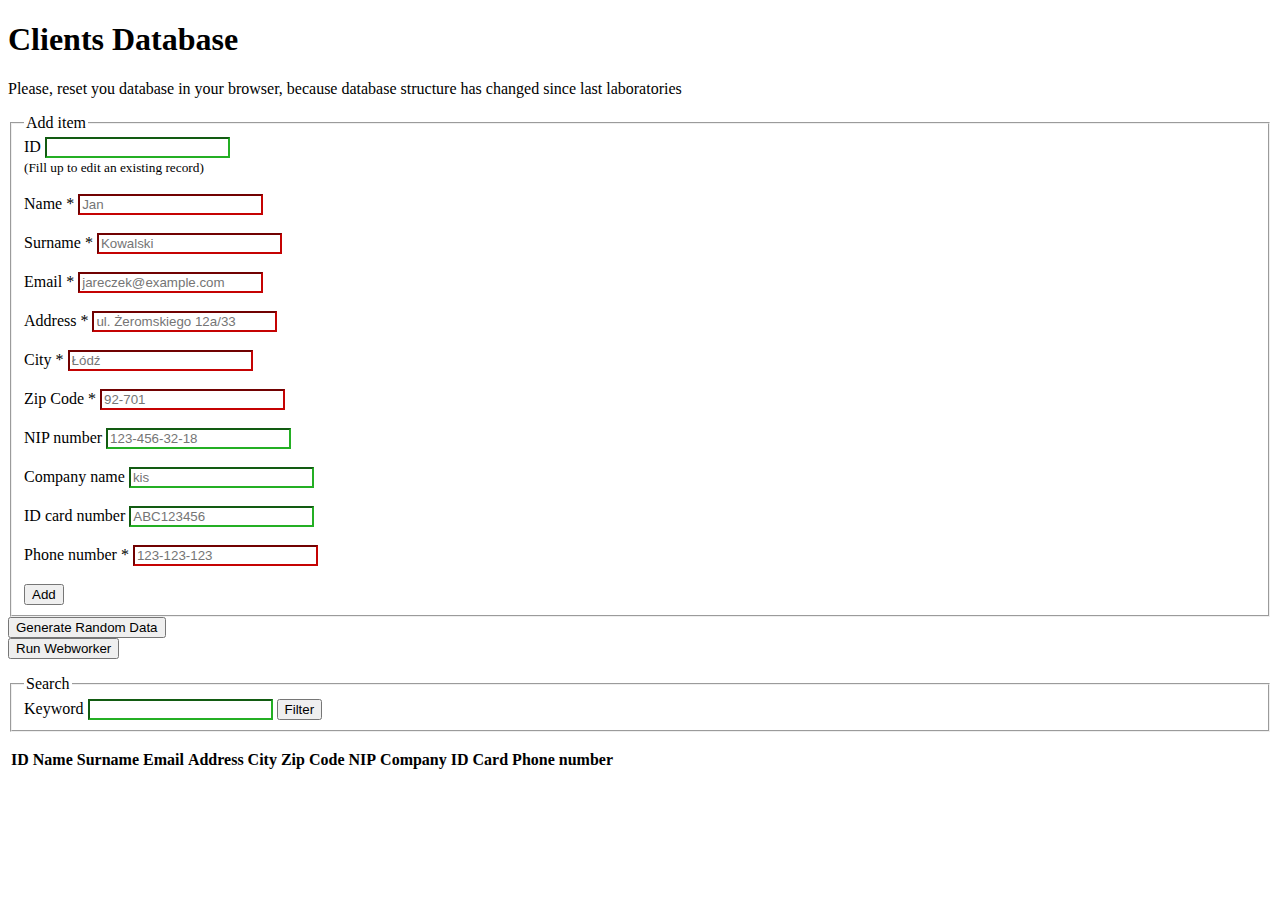
<file: lab7/index.html>
<!DOCTYPE html>
<head>
  <title>form</title>
  <style>
    input:invalid {
      border-color: rgb(197, 3, 3);
    }
    input:valid {
      border-color: rgb(36, 175, 36);
    }
  </style>
<script>
  const alphabet = "abcdefghijklmnopqrstuvwxyz";
  const bigAlphabet = "ABCDEFGHIJKLMNOPQRSTUVWXYZ";

  window.indexedDB = window.indexedDB || window.mozIndexedDB || window.webkitIndexedDB || window.msIndexedDB;
  window.IDBTransaction = window.IDBTransaction || window.webkitIDBTransaction || window.msIDBTransaction || {READ_WRITE: "readwrite"}; // This line should only be needed if it is needed to support the object's constants for older browsers
  window.IDBKeyRange = window.IDBKeyRange || window.webkitIDBKeyRange || window.msIDBKeyRange;

  if (!window.indexedDB) {
    window.alert("Your browser doesn't support a stable version of IndexedDB. Such and such feature will not be available.");
  }

  function init(){
    var request = window.indexedDB.open("ClientDatabase", 1);
    request.onerror = function(event) {
      alert("Error faced while opening database");
    };
    request.onsuccess = function(event) {
      db = event.target.result;
      db.onerror = function(event) {
        alert("Database error: " + event.target.errorCode);
      };
      updatetable();
  };

  request.onupgradeneeded = function(event) {  
    var db = event.target.result;
    var objectStore = db.createObjectStore("clients", {keyPath: "id", autoIncrement: true});
    objectStore.createIndex("name", "name", {unique: false});
    objectStore.createIndex("surname", "surname", {unique: false});
    objectStore.createIndex("email", "email", {unique: false});
    objectStore.createIndex("address", "address", {unique: false});
    objectStore.createIndex("city", "city", {unique: false});
    objectStore.createIndex("postal", "postal", {unique: false});
    objectStore.createIndex("nip", "nip", {unique: false});
    objectStore.createIndex("company", "company", {unique: false});
    objectStore.createIndex("id_card", "id_card", {unique: false});
    objectStore.createIndex("phone", "phone", {unique: false});
    objectStore.transaction.oncomplete = function(event) {
      
    };
  };

  document.getElementById('addClientForm').onsubmit = function(e) {
    e.preventDefault();
    var bid = document.getElementById('idInput').value;
    var bname = document.getElementById('nameInput').value;
    var bsurname = document.getElementById('surnameInput').value;
    var bemail = document.getElementById('emailInput').value;
    var baddress = document.getElementById('addressInput').value;
    var bcity = document.getElementById('cityInput').value;
    var bpostal = document.getElementById('postalInput').value;
    var bnip = document.getElementById('nipInput').value;
    var bcompany = document.getElementById('companyInput').value;
    var bid_card = document.getElementById('idCardInput').value;
    var bphone = document.getElementById('phoneInput').value;

    if (!bname || !bsurname || !bemail || !baddress || !bcity || !bpostal || !bphone) {
      window.alert("Fill the form correctly!");
      return;
    }

    if (bid != "") {
      bid = parseInt(bid);
      var transaction = db.transaction(["clients"], "readwrite");
      transaction.objectStore("clients").get(bid).onsuccess = function(event) {
        var cursor = event.target.result;
        if (cursor) {
          const book_item = {
            id: bid,
            name: bname,
            surname: bsurname,
            email: bemail,
            address: baddress, 
            city: bcity, 
            postal: bpostal,
            nip: bnip,
            company: bcompany,
            id_card: bid_card,
            phone: bphone
          }
          var id_del = bid;
          var transaction = db.transaction(["clients"], "readwrite");
          var request = transaction.objectStore("clients").delete(id_del);
          var transaction = db.transaction(["clients"], "readwrite");
          transaction.oncomplete = function(event) {
            console.log("all done with transaction");
          };
          transaction.onerror = function(event){
            console.dir(event);
          };
          var clientsObjectStore = transaction.objectStore("clients");
          var request = clientsObjectStore.add(book_item);
          request.onsuccess = function(event){
            console.log("added item");
            updatetable();
          };
        } else {
          window.alert("Record with this ID doesn't exist");
        }
      };
    } else {
      const book_item = {
        name: bname,
        surname: bsurname,
        email: bemail,
        address: baddress, 
        city: bcity, 
        postal: bpostal,
        nip: bnip,
        company: bcompany,
        id_card: bid_card,
        phone: bphone
      }
      var transaction = db.transaction(["clients"], "readwrite");
      transaction.oncomplete = function(event) {
        console.log("all done with transaction");
      };
      transaction.onerror = function(event){
        console.dir(event);
      };
      var clientsObjectStore = transaction.objectStore("clients");
      var request = clientsObjectStore.add(book_item);
      request.onsuccess = function(event){
        console.log("added item");
      };
    }
    updatetable();
  }

  document.getElementById('filterButton').onclick = function(e){
    var filter = document.getElementById('filterInput').value;
    if (!filter) {
      filter = "";
    }
    filter = filter.toLowerCase();
    
    document.getElementById("clients-table-body").innerHTML = "";
    var request = db.transaction("clients").objectStore("clients").openCursor();
    request.onerror = function(event){
      console.dir(event);
    };
    request.onsuccess = function(event){
      cursor = event.target.result;

      if(cursor) {
        if 
          ((cursor.key.toString().localeCompare(filter) == 0 ||
          cursor.value.name.toLowerCase().includes(filter) || 
          cursor.value.surname.toLowerCase().includes(filter) || 
          cursor.value.email.toLowerCase().includes(filter) || 
          cursor.value.address.toLowerCase().includes(filter) || 
          cursor.value.city.toLowerCase().includes(filter) || 
          cursor.value.postal.toLowerCase().includes(filter) || 
          cursor.value.nip.toLowerCase().includes(filter) || 
          cursor.value.company.toLowerCase().includes(filter) || 
          cursor.value.id_card.toLowerCase().includes(filter) || 
          cursor.value.phone.toLowerCase().includes(filter)
        )) {
          document.getElementById("clients-table-body").innerHTML += "<tr><td>" + cursor.key + 
            "</td><td>" + cursor.value.name 
              + "</td><td>" + cursor.value.surname
              + "</td><td>" + cursor.value.email
              + "</td><td>" + cursor.value.address
              + "</td><td>" + cursor.value.city 
              + "</td><td>" + cursor.value.postal
              + "</td><td>" + cursor.value.nip
              + "</td><td>" + cursor.value.company 
              + "</td><td>" + cursor.value.id_card
              + "</td><td>" + cursor.value.phone
              + "</td><td><button id=\"delButton\" value=\"" + cursor.key + "\">X</button>"
              + "</td></tr>";
              document.getElementById('delButton').onclick = function(e){
                var id_del = parseInt(document.getElementById('delButton').value);
                var request = db.transaction(["clients"], "readwrite").objectStore("clients").delete(id_del);
                document.getElementById('filterInput').value = "";
                updatetable();
              }
          }
        cursor.continue();
      }
    };
  }

  function randomText(textArray) {
    var randomIndex = Math.floor(Math.random() * textArray.length); 
    var randomElement = textArray[randomIndex];
    return randomElement;
  }

  function generateRandomAddress() {
    var street = ['ul. Wólczańska', 'ul. Racławicka', 'ul. Pabianicka', 'Aleja Politechniki', 'ul. Piotrkowska', 'ul. Narutowicza'];
    var house = Math.floor(Math.random() * 99) + 1 + alphabet[Math.floor(Math.random() * alphabet.length)] + '/' + Math.floor(Math.random() * 9) + 1; 
    return randomText(street) + " " + house.toString();
  }

  document.getElementById('generateButton').onclick = function(e) {
    document.getElementById("nameInput").value = randomText(['Mariusz', 'Monika', 'Jan', 'Stefan', 'Ala', 'Ela', 'Ola', 'Ula', 'Marcin', 'Waldek', 'Piotr', 'Tomasz']);
    document.getElementById("surnameInput").value = randomText(['Pudzianowski', 'Najman', 'Paździoch', 'Kowalski', 'Nowak', 'Duch', 'Jaworski', 'Drzymała', 'Welfle']);
    document.getElementById("emailInput").value = Math.random().toString(36).substring(2, 5) + Math.random().toString(36).substring(2, 5) + '@gmail.com';
    document.getElementById("addressInput").value = generateRandomAddress();
    document.getElementById("cityInput").value = randomText(['Łódź', 'Warszawa', 'Wrocław', 'Gdańsk', 'Pabianice', 'Gdynia', 'Poznań']);
    document.getElementById("postalInput").value = (Math.floor(Math.random() * 89 + 10) + '-' + Math.floor(Math.random() * 899 + 100)).toString(); 
    document.getElementById("companyInput").value = Math.random().toString(36).substring(2, 10);
    document.getElementById("phoneInput").value = Math.floor(Math.random() * 899 + 100).toString() + '-' + Math.floor(Math.random() * 899 + 100).toString() + '-' + Math.floor(Math.random() * 899 + 100).toString(); 
    document.getElementById("nipInput").value = Math.floor(Math.random() * 899 + 100).toString() + '-' + Math.floor(Math.random() * 899 + 100).toString() + '-' + Math.floor(Math.random() * 89 + 10).toString() + '-' + Math.floor(Math.random() * 89 + 10).toString();
    document.getElementById("idCardInput").value = bigAlphabet[Math.floor(Math.random() * bigAlphabet.length)] + bigAlphabet[Math.floor(Math.random() * bigAlphabet.length)] + bigAlphabet[Math.floor(Math.random() * bigAlphabet.length)] + Math.floor(Math.random() * 899999 + 100000).toString();
  }


  function getDbObjects(filter = (object) => true) {
    let ret = new Promise((res, rej) => {
      let objects = [];
      if (db) {
        var store = db.transaction(['clients'], 'readonly').objectStore('clients');
        store.openCursor().onsuccess = (e) => {
          var c = e.target.result;
          if (c) {
            if (filter(c.value)) {
              objects.push(c.value);
            }
            c.continue();
          } else {
            res(objects);
          }
        };
      }
    });
    return ret;
  }

  document.getElementById('TriggerWorker').onclick = function(event) {
    console.log("clicked!");
    const worker = new Worker('worker.js');

    var bname = document.getElementById('nameInput').value;
    var bsurname = document.getElementById('surnameInput').value;
    var bemail = document.getElementById('emailInput').value;
    var baddress = document.getElementById('addressInput').value;
    var bcity = document.getElementById('cityInput').value;
    var bpostal = document.getElementById('postalInput').value;
    var bnip = document.getElementById('nipInput').value;
    var bcompany = document.getElementById('companyInput').value;
    var bid_card = document.getElementById('idCardInput').value;
    var bphone = document.getElementById('phoneInput').value;
    const item = {
      name: bname,
      surname: bsurname,
      email: bemail,
      address: baddress, 
      city: bcity, 
      postal: bpostal,
      nip: bnip,
      company: bcompany,
      id_card: bid_card,
      phone: bphone
    }
    worker.postMessage(JSON.stringify(item));
    console.log('sent');
    worker.addEventListener('message', handleMessageFromWorker);
  }

  function handleMessageFromWorker(e) {
    console.log('Message received from worker');
    result = e.data;
    console.log(e);
  }

  function updatetable(){
    document.getElementById("clients-table-body").innerHTML = "";
    var request = db.transaction("clients").objectStore("clients").openCursor();
    request.onerror = function(event){
      console.dir(event);
    };
    request.onsuccess = function(event){
      cursor = event.target.result;

      if (cursor) {
        document.getElementById("clients-table-body").innerHTML += "<tr><td>" + cursor.key + 
          "</td><td>" + cursor.value.name 
            + "</td><td>" + cursor.value.surname
            + "</td><td>" + cursor.value.email
            + "</td><td>" + cursor.value.address
            + "</td><td>" + cursor.value.city 
            + "</td><td>" + cursor.value.postal
            + "</td><td>" + cursor.value.nip
            + "</td><td>" + cursor.value.company 
            + "</td><td>" + cursor.value.id_card
            + "</td><td>" + cursor.value.phone
            + "</td><td><button id=\"delButton\" value=\"" + cursor.key + "\">X</button>"
            + "</td></tr>";
            document.getElementById('delButton').onclick = function(e){
              var id_del = parseInt(document.getElementById('delButton').value);
              var request = db.transaction(["clients"], "readwrite").objectStore("clients").delete(id_del);
              document.getElementById('filterInput').value = "";
              updatetable();
           }
          }
          cursor.continue();
      }
    };
  }

</script>
</head>

<body onload="init()">
  
    <h1>Clients Database</h1>
    Please, reset you database in your browser, because database structure has changed since last laboratories

    <p>
      <form id="addClientForm">
        <fieldset id="addForm">
          <legend>Add item</legend>

          <label>ID</label>
          <input id="idInput"><br>
          <small>(Fill up to edit an existing record)</small><br><br>

          <label>Name *</label>
          <input id="nameInput" placeholder="Jan" required><br><br>

          <label>Surname *</label>
          <input id="surnameInput" placeholder="Kowalski" required><br><br>
          
          <label for="email">Email *</label>
          <input required id="emailInput" type="email" id="email" name="email" placeholder="jareczek@example.com"><br><br>
          
          <label for="address">Address *</label>
          <input required type="text" id="addressInput" placeholder="ul. Żeromskiego 12a/33"><br><br>

          <label>City *</label>
          <input id="cityInput" placeholder="Łódź" required><br><br>            

          <label for="postalCode">Zip Code *</label>
          <input required type="text" id="postalInput" name="postal_code" placeholder="92-701" pattern="\d{2}-\d{3}" title="Format: (NN-NNN)"><br><br>
          
          <label for="nipNumber">NIP number </label>
          <input type="text" id="nipInput" name="nip_number" placeholder="123-456-32-18" pattern="((\d{3}[- ]\d{3}[- ]\d{2}[- ]\d{2})|(\d{3}[- ]\d{2}[- ]\d{2}[- ]\d{3}))" title="Polish NIP format"><br><br>
    
          <label for="companyName">Company name </label>
          <input id="companyInput" placeholder="kis"><br><br>

          <label for="idCard">ID card number </label>
          <input type="text" id="idCardInput" name="id_card" placeholder="ABC123456" pattern="[A-Z]{3}[0-9]{6}" title="Correct ID card number contains 3 numbers and 6 digits"><br><br>

          <label for="phoneNumber">Phone number *</label>
          <input required type="text" id="phoneInput" placeholder="123-123-123" name="phone_number" pattern="[0-9]{3}(-)?[0-9]{3}(-)?[0-9]{3}" title="NNN-NNN-NNN or NNNNNNNNN format"><br><br>
          <button type="submit" id="addButton">Add</button>
        </fieldset>
      </form>
      <button id="generateButton">Generate Random Data</button><br>
      <button id="TriggerWorker">Run Webworker</button>
    </p>

    <p>
      <fieldset id="searchForm">
        <legend>Search</legend>
        <label>Keyword</label>
        <input id="filterInput">
        <button id="filterButton">Filter</button>
      </fieldset>
    </p>

    <table id="clients-table">
        <thead>
          <tr><th>ID</th><th>Name</th><th>Surname</th><th>Email</th><th>Address</th><th>City</th><th>Zip Code</th><th>NIP</th><th>Company</th><th>ID Card</th><th>Phone number</th></tr>
        </thead>
        <tbody id="clients-table-body">
        </tbody>
    </table>

</body>
</html>
</file>
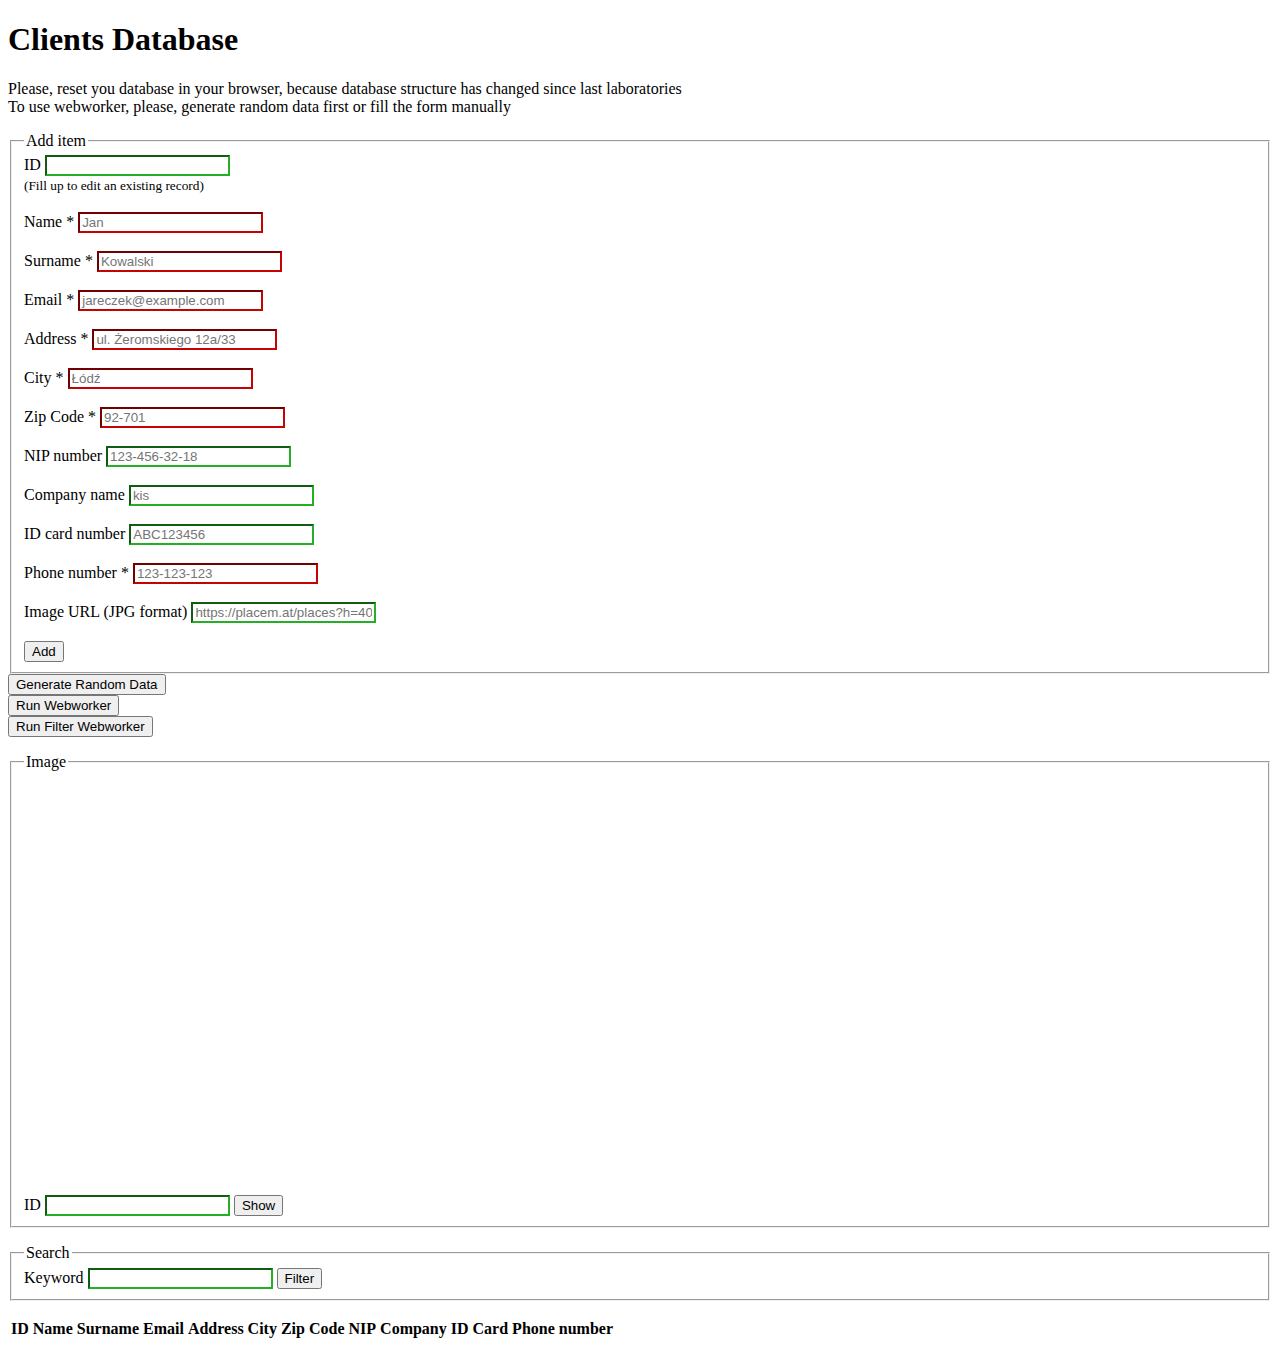
<file: lab8/index.html>
<!DOCTYPE html>
<head>
  <title>form</title>
  <link rel="stylesheet" href="styles.css">
<script>
  const alphabet = "abcdefghijklmnopqrstuvwxyz";
  const bigAlphabet = "ABCDEFGHIJKLMNOPQRSTUVWXYZ";

  window.indexedDB = window.indexedDB || window.mozIndexedDB || window.webkitIndexedDB || window.msIndexedDB;
  window.IDBTransaction = window.IDBTransaction || window.webkitIDBTransaction || window.msIDBTransaction || {READ_WRITE: "readwrite"}; // This line should only be needed if it is needed to support the object's constants for older browsers
  window.IDBKeyRange = window.IDBKeyRange || window.webkitIDBKeyRange || window.msIDBKeyRange;

  if (!window.indexedDB) {
    window.alert("Your browser doesn't support a stable version of IndexedDB. Such and such feature will not be available.");
  }

  function init(){
    var request = window.indexedDB.open("ClientDatabase", 1);
    request.onerror = function(event) {
      alert("Error faced while opening database");
    };
    request.onsuccess = function(event) {
      db = event.target.result;
      db.onerror = function(event) {
        alert("Database error: " + event.target.errorCode);
      };
      updatetable();
  };

  request.onupgradeneeded = function(event) {  
    var db = event.target.result;
    var objectStore = db.createObjectStore("clients", {keyPath: "id", autoIncrement: true});
    objectStore.createIndex("name", "name", {unique: false});
    objectStore.createIndex("surname", "surname", {unique: false});
    objectStore.createIndex("email", "email", {unique: false});
    objectStore.createIndex("address", "address", {unique: false});
    objectStore.createIndex("city", "city", {unique: false});
    objectStore.createIndex("postal", "postal", {unique: false});
    objectStore.createIndex("nip", "nip", {unique: false});
    objectStore.createIndex("company", "company", {unique: false});
    objectStore.createIndex("id_card", "id_card", {unique: false});
    objectStore.createIndex("phone", "phone", {unique: false});
    objectStore.createIndex("image", "image", {unique: false});
    objectStore.transaction.oncomplete = function(event) {
      
    };
  };

  document.getElementById('addClientForm').onsubmit = function(e) {
    e.preventDefault();
    var bid = document.getElementById('idInput').value;
    var bname = document.getElementById('nameInput').value;
    var bsurname = document.getElementById('surnameInput').value;
    var bemail = document.getElementById('emailInput').value;
    var baddress = document.getElementById('addressInput').value;
    var bcity = document.getElementById('cityInput').value;
    var bpostal = document.getElementById('postalInput').value;
    var bnip = document.getElementById('nipInput').value;
    var bcompany = document.getElementById('companyInput').value;
    var bid_card = document.getElementById('idCardInput').value;
    var bphone = document.getElementById('phoneInput').value;
    var bimage = document.getElementById('imageInput').value;
    
    if (!bname || !bsurname || !bemail || !baddress || !bcity || !bpostal || !bphone) {
      window.alert("Fill the form correctly!");
      return;
    }

    if (bid != "") {
      bid = parseInt(bid);
      var transaction = db.transaction(["clients"], "readwrite");
      transaction.objectStore("clients").get(bid).onsuccess = function(event) {
        var cursor = event.target.result;
        if (cursor) {
          const book_item = {
            id: bid,
            name: bname,
            surname: bsurname,
            email: bemail,
            address: baddress, 
            city: bcity, 
            postal: bpostal,
            nip: bnip,
            company: bcompany,
            id_card: bid_card,
            phone: bphone,
            image: bimage
          }
          var id_del = bid;
          var transaction = db.transaction(["clients"], "readwrite");
          var request = transaction.objectStore("clients").delete(id_del);
          var transaction = db.transaction(["clients"], "readwrite");
          transaction.oncomplete = function(event) {
            console.log("all done with transaction");
          };
          transaction.onerror = function(event){
            console.dir(event);
          };
          var clientsObjectStore = transaction.objectStore("clients");
          var request = clientsObjectStore.add(book_item);
          request.onsuccess = function(event){
            console.log("added item");
            updatetable();
          };
        } else {
          window.alert("Record with this ID doesn't exist");
        }
      };
    } else {
      const book_item = {
        name: bname,
        surname: bsurname,
        email: bemail,
        address: baddress, 
        city: bcity, 
        postal: bpostal,
        nip: bnip,
        company: bcompany,
        id_card: bid_card,
        phone: bphone,
        image: bimage
      }
      var transaction = db.transaction(["clients"], "readwrite");
      transaction.oncomplete = function(event) {
        console.log("all done with transaction");
      };
      transaction.onerror = function(event){
        console.dir(event);
      };
      var clientsObjectStore = transaction.objectStore("clients");
      var request = clientsObjectStore.add(book_item);
      request.onsuccess = function(event){
        console.log("added item");
      };
    }
    updatetable();
  }

  document.getElementById('imageButton').onclick = function(e) {
    var id = parseInt(document.getElementById('previewInput').value);
    console.log(id);
    var request = db.transaction(["clients"], "readwrite").objectStore("clients").get(id);
    console.log(request);
    request.onsuccess = function(event){
      cursor = event.target.result;
      var image_url = cursor['image'];
      if (!image_url || image_url.lenght < 1) {
        window.alert("Record doesn't exist or doesn't contain any image!");
      }
      console.log(image_url);
    }

  }

  document.getElementById('filterButton').onclick = function(e){
    var filter = document.getElementById('filterInput').value;
    if (!filter) {
      filter = "";
    }
    filter = filter.toLowerCase();
    
    document.getElementById("clients-table-body").innerHTML = "";
    var request = db.transaction("clients").objectStore("clients").openCursor();
    request.onerror = function(event){
      console.dir(event);
    };
    request.onsuccess = function(event){
      cursor = event.target.result;

      if(cursor) {
        if 
          ((cursor.key.toString().localeCompare(filter) == 0 ||
          cursor.value.name.toLowerCase().includes(filter) || 
          cursor.value.surname.toLowerCase().includes(filter) || 
          cursor.value.email.toLowerCase().includes(filter) || 
          cursor.value.address.toLowerCase().includes(filter) || 
          cursor.value.city.toLowerCase().includes(filter) || 
          cursor.value.postal.toLowerCase().includes(filter) || 
          cursor.value.nip.toLowerCase().includes(filter) || 
          cursor.value.company.toLowerCase().includes(filter) || 
          cursor.value.id_card.toLowerCase().includes(filter) || 
          cursor.value.phone.toLowerCase().includes(filter)
        )) {
          document.getElementById("clients-table-body").innerHTML += "<tr><td>" + cursor.key + 
            "</td><td>" + cursor.value.name 
              + "</td><td>" + cursor.value.surname
              + "</td><td>" + cursor.value.email
              + "</td><td>" + cursor.value.address
              + "</td><td>" + cursor.value.city 
              + "</td><td>" + cursor.value.postal
              + "</td><td>" + cursor.value.nip
              + "</td><td>" + cursor.value.company 
              + "</td><td>" + cursor.value.id_card
              + "</td><td>" + cursor.value.phone
              + "</td><td><button id=\"delButton\" value=\"" + cursor.key + "\">X</button>"
              + "</td></tr>";
              document.getElementById('delButton').onclick = function(e){
                var id_del = parseInt(document.getElementById('delButton').value);
                var request = db.transaction(["clients"], "readwrite").objectStore("clients").delete(id_del);
                document.getElementById('filterInput').value = "";
                updatetable();
              }
          }
        cursor.continue();
      }
    };
  }

  function randomText(textArray) {
    var randomIndex = Math.floor(Math.random() * textArray.length); 
    var randomElement = textArray[randomIndex];
    return randomElement;
  }

  function generateRandomAddress() {
    var street = ['ul. Wólczańska', 'ul. Racławicka', 'ul. Pabianicka', 'Aleja Politechniki', 'ul. Piotrkowska', 'ul. Narutowicza'];
    var house = Math.floor(Math.random() * 99) + 1 + alphabet[Math.floor(Math.random() * alphabet.length)] + '/' + Math.floor(Math.random() * 9) + 1; 
    return randomText(street) + " " + house.toString();
  }

  document.getElementById('generateButton').onclick = function(e) {
    document.getElementById("nameInput").value = randomText(['Mariusz', 'Monika', 'Jan', 'Stefan', 'Ala', 'Ela', 'Ola', 'Ula', 'Marcin', 'Waldek', 'Piotr', 'Tomasz']);
    document.getElementById("surnameInput").value = randomText(['Pudzianowski', 'Najman', 'Paździoch', 'Kowalski', 'Nowak', 'Duch', 'Jaworski', 'Drzymała', 'Welfle']);
    document.getElementById("emailInput").value = Math.random().toString(36).substring(2, 5) + Math.random().toString(36).substring(2, 5) + '@gmail.com';
    document.getElementById("addressInput").value = generateRandomAddress();
    document.getElementById("cityInput").value = randomText(['Łódź', 'Warszawa', 'Wrocław', 'Gdańsk', 'Pabianice', 'Gdynia', 'Poznań']);
    document.getElementById("postalInput").value = (Math.floor(Math.random() * 89 + 10) + '-' + Math.floor(Math.random() * 899 + 100)).toString(); 
    document.getElementById("companyInput").value = Math.random().toString(36).substring(2, 10);
    document.getElementById("phoneInput").value = Math.floor(Math.random() * 899 + 100).toString() + '-' + Math.floor(Math.random() * 899 + 100).toString() + '-' + Math.floor(Math.random() * 899 + 100).toString(); 
    document.getElementById("nipInput").value = Math.floor(Math.random() * 899 + 100).toString() + '-' + Math.floor(Math.random() * 899 + 100).toString() + '-' + Math.floor(Math.random() * 89 + 10).toString() + '-' + Math.floor(Math.random() * 89 + 10).toString();
    document.getElementById("idCardInput").value = bigAlphabet[Math.floor(Math.random() * bigAlphabet.length)] + bigAlphabet[Math.floor(Math.random() * bigAlphabet.length)] + bigAlphabet[Math.floor(Math.random() * bigAlphabet.length)] + Math.floor(Math.random() * 899999 + 100000).toString();
    document.getElementById("imageInput").value = `https://placem.at/${randomText(['places', 'people', 'things'])}?h=400&w=400`;
  }


  function getDbObjects(filter = (object) => true) {
    let ret = new Promise((res, rej) => {
      let objects = [];
      if (db) {
        var store = db.transaction(['clients'], 'readonly').objectStore('clients');
        store.openCursor().onsuccess = (e) => {
          var c = e.target.result;
          if (c) {
            if (filter(c.value)) {
              objects.push(c.value);
            }
            c.continue();
          } else {
            res(objects);
          }
        };
      }
    });
    return ret;
  }

  function getFormContent() {
    var bname = document.getElementById('nameInput').value;
    var bsurname = document.getElementById('surnameInput').value;
    var bemail = document.getElementById('emailInput').value;
    var baddress = document.getElementById('addressInput').value;
    var bcity = document.getElementById('cityInput').value;
    var bpostal = document.getElementById('postalInput').value;
    var bnip = document.getElementById('nipInput').value;
    var bcompany = document.getElementById('companyInput').value;
    var bid_card = document.getElementById('idCardInput').value;
    var bphone = document.getElementById('phoneInput').value;
    var bimage = document.getElementById('imageInput').value;
    const item = {
      name: bname,
      surname: bsurname,
      email: bemail,
      address: baddress, 
      city: bcity, 
      postal: bpostal,
      nip: bnip,
      company: bcompany,
      id_card: bid_card,
      phone: bphone,
      image: bimage
    }
    return item;
  }

  document.getElementById('TriggerFilter').onclick = function(event) {

    if (document.getElementById("imageInput").value.length < 1) {
      window.alert("Image cannot be blank!");
      return;
    }
    const item = getFormContent();
    const worker = new Worker('filter_picker.js');
    worker.postMessage(JSON.stringify(item));
    worker.addEventListener('message', handleMessageFromFilterWorker);
  }


  document.getElementById('TriggerWorker').onclick = function(event) {
    const worker = new Worker('worker.js');

    const item = getFormContent();
    worker.postMessage(JSON.stringify(item));
    worker.addEventListener('message', handleMessageFromWorker);
  }

  function handleMessageFromWorker(e) {
    result = JSON.parse(e.data);
    document.getElementById("nameInput").value = result['name'];
    document.getElementById("surnameInput").value = result['surname'];
    document.getElementById("emailInput").value = result['email'];
    document.getElementById("addressInput").value = result['address'];
    document.getElementById("cityInput").value = result['city'];
    document.getElementById("postalInput").value = result['postal'];
    document.getElementById("companyInput").value = result['company'];
    document.getElementById("phoneInput").value = result['phone'];
    document.getElementById("nipInput").value = result['nip'];
    document.getElementById("idCardInput").value = result['id_card'];
    document.getElementById("imageInput").value = result['image'];
  }

  function handleMessageFromFilterWorker(e) {
    var result = JSON.parse(e.data);
    var image = document.getElementById('imageInput').value;
    document.getElementById('image-div').style.setProperty('--filter', `rgb(${result.R}, ${result.G}, ${result.B})`);
    document.getElementById('image-div').style.backgroundImage = `url('${image}')`;
  }

  function updatetable(){
    document.getElementById("clients-table-body").innerHTML = "";
    var request = db.transaction("clients").objectStore("clients").openCursor();
    request.onerror = function(event){
      console.dir(event);
    };
    request.onsuccess = function(event){
      cursor = event.target.result;

      if (cursor) {
        document.getElementById("clients-table-body").innerHTML += "<tr><td>" + cursor.key + 
          "</td><td>" + cursor.value.name 
            + "</td><td>" + cursor.value.surname
            + "</td><td>" + cursor.value.email
            + "</td><td>" + cursor.value.address
            + "</td><td>" + cursor.value.city 
            + "</td><td>" + cursor.value.postal
            + "</td><td>" + cursor.value.nip
            + "</td><td>" + cursor.value.company 
            + "</td><td>" + cursor.value.id_card
            + "</td><td>" + cursor.value.phone
            + "</td><td><button id=\"delButton\" value=\"" + cursor.key + "\">X</button>"
            + "</td></tr>";
            document.getElementById('delButton').onclick = function(e){
              var id_del = parseInt(document.getElementById('delButton').value);
              var request = db.transaction(["clients"], "readwrite").objectStore("clients").delete(id_del);
              document.getElementById('filterInput').value = "";
              updatetable();
           }
          }
          cursor.continue();
      }
    };
  }

</script>
</head>

<body onload="init()">
  
    <h1>Clients Database</h1>
    Please, reset you database in your browser, because database structure has changed since last laboratories<br>
    To use webworker, please, generate random data first or fill the form manually<br>

    <p>
      <form id="addClientForm">
        <fieldset id="addForm">
          <legend>Add item</legend>

          <label>ID</label>
          <input id="idInput"><br>
          <small>(Fill up to edit an existing record)</small><br><br>

          <label>Name *</label>
          <input id="nameInput" placeholder="Jan" required><br><br>

          <label>Surname *</label>
          <input id="surnameInput" placeholder="Kowalski" required><br><br>
          
          <label for="email">Email *</label>
          <input required id="emailInput" type="email" id="email" name="email" placeholder="jareczek@example.com"><br><br>
          
          <label for="address">Address *</label>
          <input required type="text" id="addressInput" placeholder="ul. Żeromskiego 12a/33"><br><br>

          <label>City *</label>
          <input id="cityInput" placeholder="Łódź" required><br><br>            

          <label for="postalCode">Zip Code *</label>
          <input required type="text" id="postalInput" name="postal_code" placeholder="92-701" pattern="\d{2}-\d{3}" title="Format: (NN-NNN)"><br><br>
          
          <label for="nipNumber">NIP number </label>
          <input type="text" id="nipInput" name="nip_number" placeholder="123-456-32-18" pattern="((\d{3}[- ]\d{3}[- ]\d{2}[- ]\d{2})|(\d{3}[- ]\d{2}[- ]\d{2}[- ]\d{3}))" title="Polish NIP format"><br><br>
    
          <label for="companyName">Company name </label>
          <input id="companyInput" placeholder="kis"><br><br>

          <label for="idCard">ID card number </label>
          <input type="text" id="idCardInput" name="id_card" placeholder="ABC123456" pattern="[A-Z]{3}[0-9]{6}" title="Correct ID card number contains 3 numbers and 6 digits"><br><br>

          <label for="phoneNumber">Phone number *</label>
          <input required type="text" id="phoneInput" placeholder="123-123-123" name="phone_number" pattern="[0-9]{3}(-)?[0-9]{3}(-)?[0-9]{3}" title="NNN-NNN-NNN or NNNNNNNNN format"><br><br>

          <label for="image">Image URL (JPG format)</label>
          <input type="text" id="imageInput" placeholder="https://placem.at/places?h=400&w=400" name="image" pattern="((https?:\/\/(?:www\.|(?!www)))?[a-zA-Z0-9][a-zA-Z0-9-]+[a-zA-Z0-9]\.[^\s]{2,}|(www\.)?[a-zA-Z0-9][a-zA-Z0-9-]+[a-zA-Z0-9]\.[^\s]{2,}|(https?:\/\/(?:www\.|(?!www)))?[a-zA-Z0-9]+\.[^\s]{2,}|(www\.)?[a-zA-Z0-9]+\.[^\s]{2,})" title="Correct url"><br><br>
          <button type="submit" id="addButton">Add</button>
        </fieldset>
      </form>
      <button id="generateButton">Generate Random Data</button><br>
      <button id="TriggerWorker">Run Webworker</button><br>
      <button id="TriggerFilter">Run Filter Webworker</button>
    </p>

    <p>
      <fieldset id="imageForm">
        <div id="image-div">
          <canvas id="canvas"></canvas>
        </div>
        <legend>Image</legend>
        <br><label>ID</label>
        <input id="previewInput">
        <button id="imageButton">Show</button>
      </fieldset>
    </p>

    <p>
      <fieldset id="searchForm">
        <legend>Search</legend>
        <label>Keyword</label>
        <input id="filterInput">
        <button id="filterButton">Filter</button>
      </fieldset>
    </p>

    <table id="clients-table">
        <thead>
          <tr><th>ID</th><th>Name</th><th>Surname</th><th>Email</th><th>Address</th><th>City</th><th>Zip Code</th><th>NIP</th><th>Company</th><th>ID Card</th><th>Phone number</th></tr>
        </thead>
        <tbody id="clients-table-body">
        </tbody>
    </table>

</body>
</html>
</file>
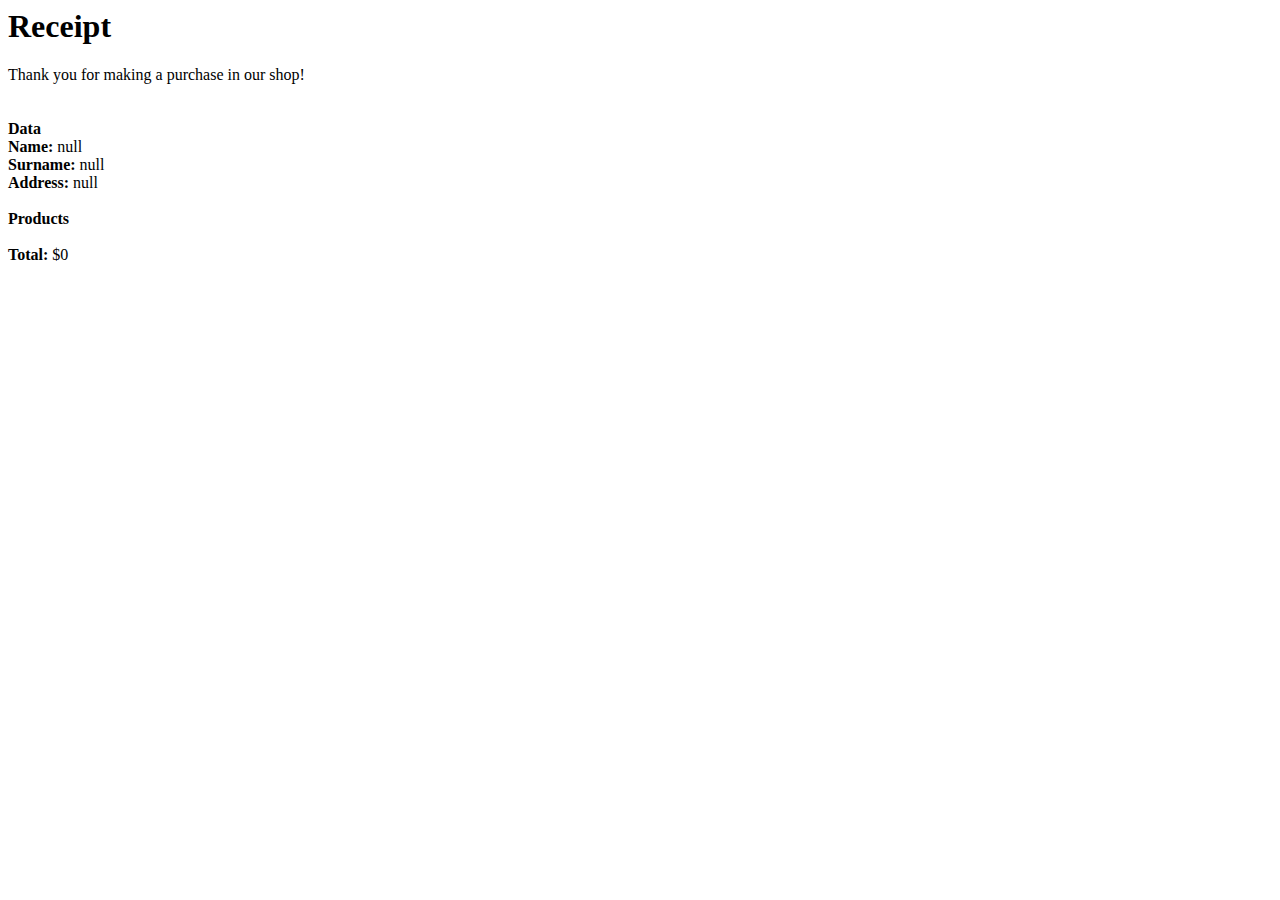
<file: lab9/receipt.html>
<html>
	<h1>Receipt</h1>
	<p id="data">

	</p>
	<script>
		const urlParams = new URLSearchParams(window.location.search);
		var text = "Thank you for making a purchase in our shop!<br>";
		text += "<br><br><b>Data</b><br>";
		text += `<b>Name:</b> ${urlParams.get('name')}<br><b>Surname:</b> ${urlParams.get('surname')}<br>`;
		text += `<b>Address: </b> ${urlParams.get('address')}<br><br>`;

		text += "<b>Products</b><br>";
		var price = 0;
		const laptop = urlParams.get('laptop');
		const tablet = urlParams.get('tablet');
		const phone = urlParams.get('phone');
		if (laptop == "true") {
			price += 2000;
			text += "- Laptop - $2000<br>";
		}
		if (phone == "true") {
			price += 700;
			text += "- Phone - $700<br>";
		}
		if (tablet == "true") {
			price += 400;
			text += "- Tablet - $400<br>";
		}
		text += `<br><b>Total: </b> $${price}`
		document.getElementById("data").innerHTML = text;
	</script>
</html>
</file>
<file: lab8/styles.css>
input:invalid {
	border-color: rgb(197, 3, 3);
}

  input:valid {
	border-color: rgb(36, 175, 36);
}

#image-div {
    width: 400px;
    height: 400px;
    position: relative;
    background-image: url("https://placem.at/things?h=400&w=400&txt=placeholder");
    background-position: center;
    background-size: cover;
    --filter: #FFFFFF;
}

#image-div::after {
    background-color: var(--filter);
    content: "";
    position: absolute;
    top: 0;
    left: 0;
    width: 100%;
    height: 100%;
    opacity: 50%;
}
</file>
